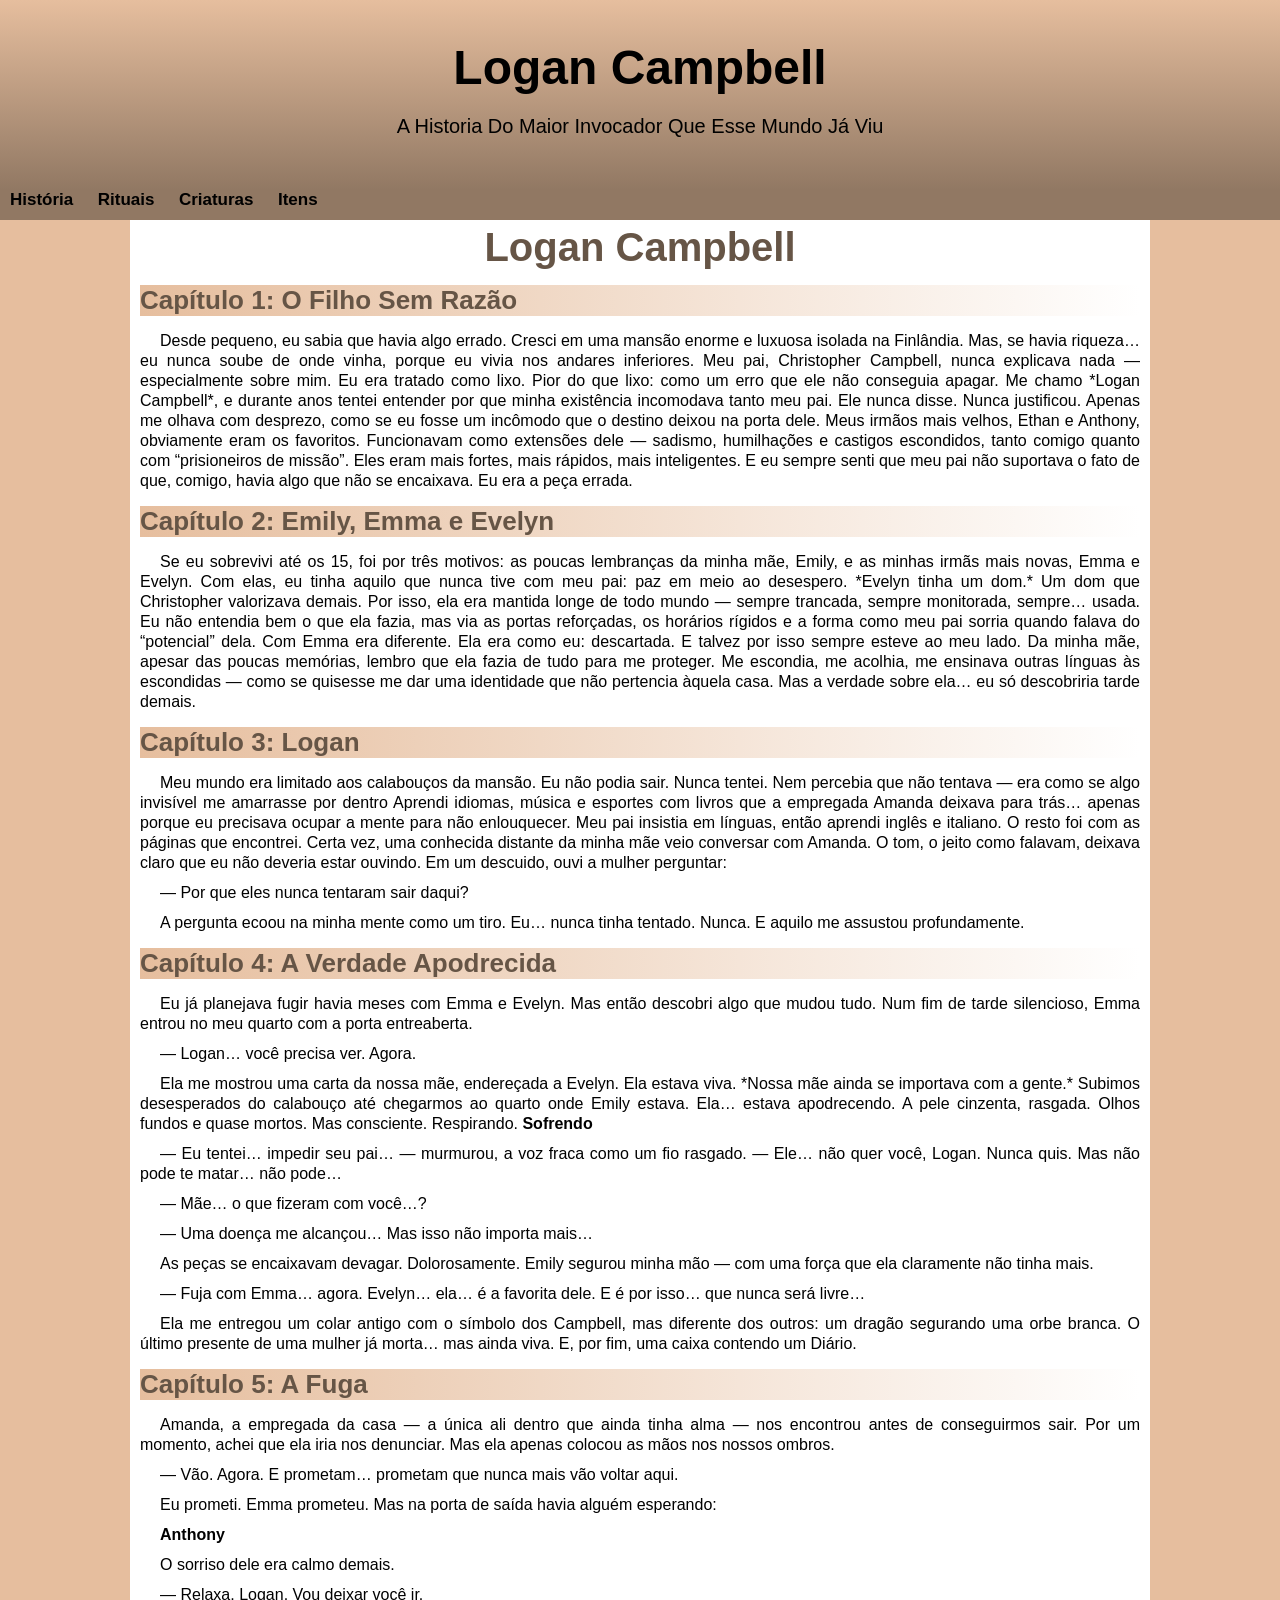
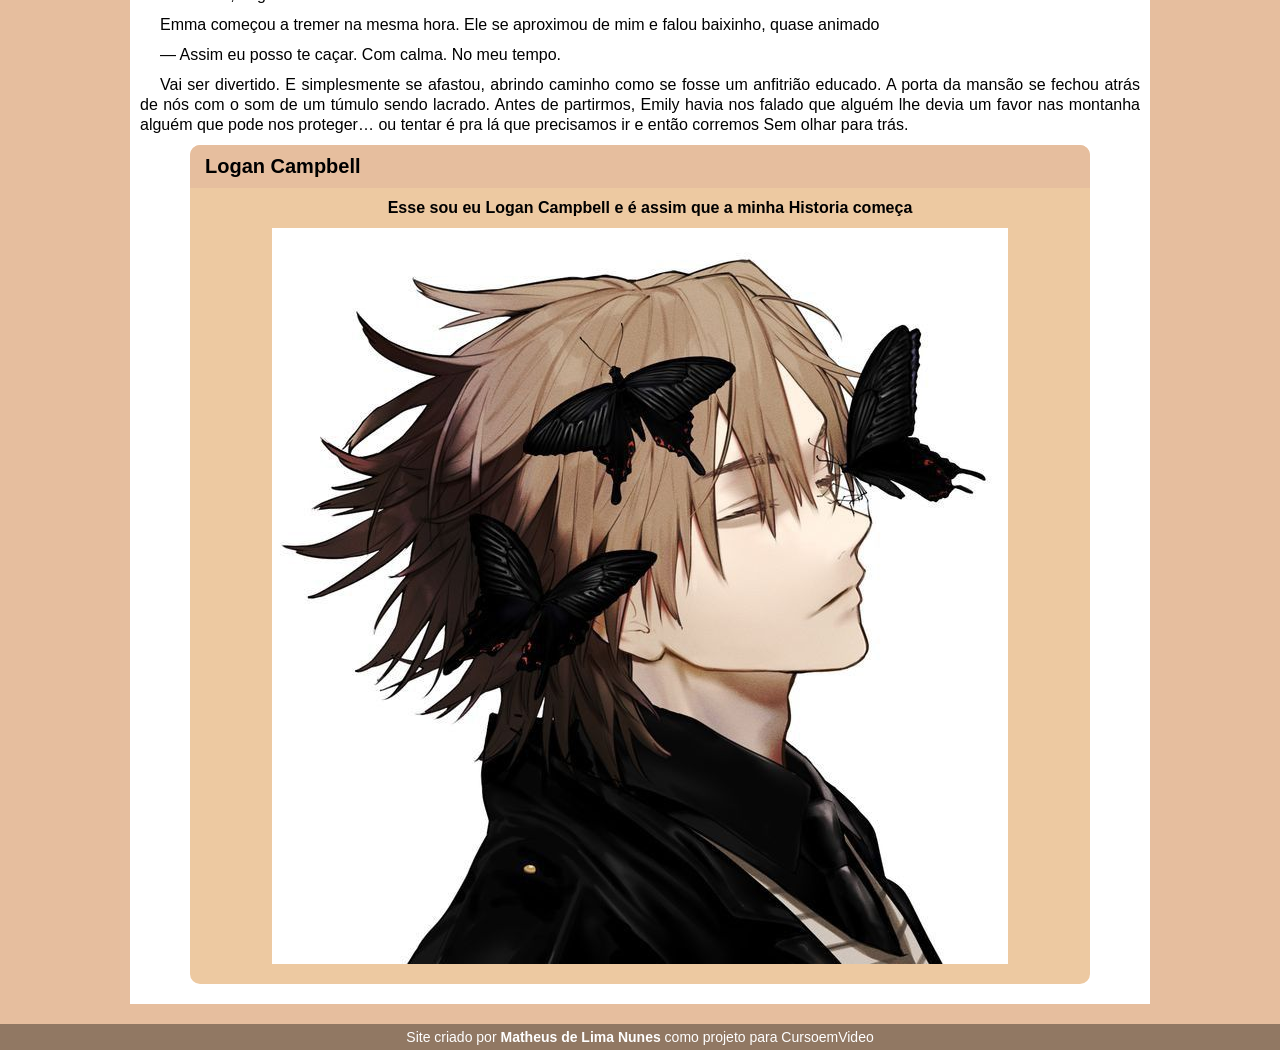
<file: index.html>
<!DOCTYPE html>
<html lang="pt-br">
<head>
    <meta charset="UTF-8">
    <meta name="viewport" content="width=device-width, initial-scale=1.0">
    <link rel="shortcut icon" href="favicon/favicon do careca.png" type="image/x-icon">
    <link rel="stylesheet" href="style.css">
    <title>Logan Campbell</title>
</head>
<body>
    <header>
        <h1>Logan Campbell</h1>
        <p>A Historia Do Maior Invocador Que Esse Mundo Já Viu</p>
    </header>
    <nav>
        <a href="index.html" target="_self">História</a>
        <a href="rituais.html" target="_self">Rituais</a>
        <a href="criaturas.html" target="_self">Criaturas</a>
        <a href="itens.html">Itens</a>
    </nav>
    <main>
        <article>
            <h1>Logan Campbell</h1>
            <h2>Capítulo 1: O Filho Sem Razão</h2>
            <p>Desde pequeno, eu sabia que havia algo errado. Cresci em uma mansão enorme e luxuosa isolada na Finlândia. Mas, se havia riqueza… eu nunca soube de onde vinha, porque eu vivia nos andares inferiores. Meu pai, Christopher Campbell, nunca explicava nada — especialmente sobre mim. Eu era tratado como lixo. Pior do que lixo: como um erro que ele não conseguia apagar. Me chamo *Logan Campbell*, e durante anos tentei entender por que minha existência incomodava tanto meu pai. Ele nunca disse. Nunca justificou. Apenas me olhava com desprezo, como se eu fosse um incômodo que o destino deixou na porta dele. Meus irmãos mais velhos, Ethan e Anthony, obviamente eram os favoritos. Funcionavam como extensões dele — sadismo, humilhações e castigos escondidos, tanto comigo quanto com “prisioneiros de missão”. Eles eram mais fortes, mais rápidos, mais inteligentes. E eu sempre senti que meu pai não suportava o fato de que, comigo, havia algo que não se encaixava. Eu era a peça errada.</p>


            <h2>Capítulo 2: Emily, Emma e Evelyn</h2>
            <p>Se eu sobrevivi até os 15, foi por três motivos: as poucas lembranças da minha mãe, Emily, e as minhas irmãs mais novas, Emma e Evelyn. Com elas, eu tinha aquilo que nunca tive com meu pai: paz em meio ao desespero. *Evelyn tinha um dom.* Um dom que Christopher valorizava demais. Por isso, ela era mantida longe de todo mundo — sempre trancada, sempre monitorada, sempre… usada. Eu não entendia bem o que ela fazia, mas via as portas reforçadas, os horários rígidos e a forma como meu pai sorria quando falava do “potencial” dela. Com Emma era diferente. Ela era como eu: descartada. E talvez por isso sempre esteve ao meu lado. Da minha mãe, apesar das poucas memórias, lembro que ela fazia de tudo para me proteger. Me escondia, me acolhia, me ensinava outras línguas às escondidas — como se quisesse me dar uma identidade que não pertencia àquela casa. Mas a verdade sobre ela… eu só descobriria tarde demais.</p>


            <h2>Capítulo 3: Logan</h2>
            <p>Meu mundo era limitado aos calabouços da mansão. Eu não podia sair. Nunca tentei. Nem percebia que não tentava — era como se algo invisível me amarrasse por dentro Aprendi idiomas, música e esportes com livros que a empregada Amanda deixava para trás… apenas porque eu precisava ocupar a mente para não enlouquecer. Meu pai insistia em línguas, então aprendi inglês e italiano. O resto foi com as páginas que encontrei. Certa vez, uma conhecida distante da minha mãe veio conversar com Amanda. O tom, o jeito como falavam, deixava claro que eu não deveria estar ouvindo. Em um descuido, ouvi a mulher perguntar:</p>
            <p>— Por que eles nunca tentaram sair daqui?</p>
            <p>A pergunta ecoou na minha mente como um tiro. Eu… nunca tinha tentado. Nunca. E aquilo me assustou profundamente.</p>


            <h2>Capítulo 4: A Verdade Apodrecida</h2>
            <p>Eu já planejava fugir havia meses com Emma e Evelyn. Mas então descobri algo que mudou tudo. Num fim de tarde silencioso, Emma entrou no meu quarto com a porta entreaberta.</p>
            <p>— Logan… você precisa ver. Agora.</p>
            <p>Ela me mostrou uma carta da nossa mãe, endereçada a Evelyn. Ela estava viva. *Nossa mãe ainda se importava com a gente.* Subimos desesperados do calabouço até chegarmos ao quarto onde Emily estava. Ela… estava apodrecendo. A pele cinzenta, rasgada. Olhos fundos e quase mortos. Mas consciente. Respirando. <span>Sofrendo</span></p> 
            <p>— Eu tentei… impedir seu pai… — murmurou, a voz fraca como um fio rasgado. — Ele… não quer você, Logan. Nunca quis. Mas não pode te matar… não pode…</p>
            <p>— Mãe… o que fizeram com você…?</p>
            <p>— Uma doença me alcançou… Mas isso não importa mais…</p>
            <p>As peças se encaixavam devagar. Dolorosamente. Emily segurou minha mão — com uma força que ela claramente não tinha mais.</p>
            <p>— Fuja com Emma… agora. Evelyn… ela… é a favorita dele. E é por isso… que nunca será livre…</p>
            <p>Ela me entregou um colar antigo com o símbolo dos Campbell, mas diferente dos outros: um dragão segurando uma orbe branca.
            O último presente de uma mulher já morta… mas ainda viva. E, por fim, uma caixa contendo um Diário.</p>


            <h2>Capítulo 5: A Fuga</h2>
            <p>Amanda, a empregada da casa — a única ali dentro que ainda tinha alma — nos encontrou antes de conseguirmos sair. Por um momento, achei que ela iria nos denunciar. Mas ela apenas colocou as mãos nos nossos ombros.</p>
            <p>— Vão. Agora. E prometam… prometam que nunca mais vão voltar aqui.</p>
            <p>Eu prometi. Emma prometeu. Mas na porta de saída havia alguém esperando:</p>
            <p><span>Anthony</span></p>
            <p>O sorriso dele era calmo demais.</p>
            <p>— Relaxa, Logan. Vou deixar você ir.</p>
            <p>Emma começou a tremer na mesma hora. Ele se aproximou de mim e falou baixinho, quase animado</p>
            <p>— Assim eu posso te caçar. Com calma. No meu tempo.</p>
            <p>Vai ser divertido. E simplesmente se afastou, abrindo caminho como se fosse um anfitrião educado. A porta da mansão se fechou atrás de nós com o som de um túmulo sendo lacrado. Antes de partirmos, Emily havia nos falado que alguém lhe devia um favor nas montanha alguém que pode nos proteger… ou tentar é pra lá que precisamos ir e então corremos Sem olhar para trás.</p>
            <aside>
                <h3>Logan Campbell</h3>
                <p class="foda">Esse sou eu Logan Campbell e é assim que a minha Historia começa</p>
                <picture>
                    <source media="(max-width:700px)" srcset="imagem/logan_400x400.png">
                    <img src="imagem/logan(original).jpg" alt="">
                </picture>
            </aside>
        </article>
    </main>
    <footer>
        <p>Site criado por <span>Matheus de Lima Nunes</span> como projeto para CursoemVideo</p>
    </footer>
</body>
</html>
</file>
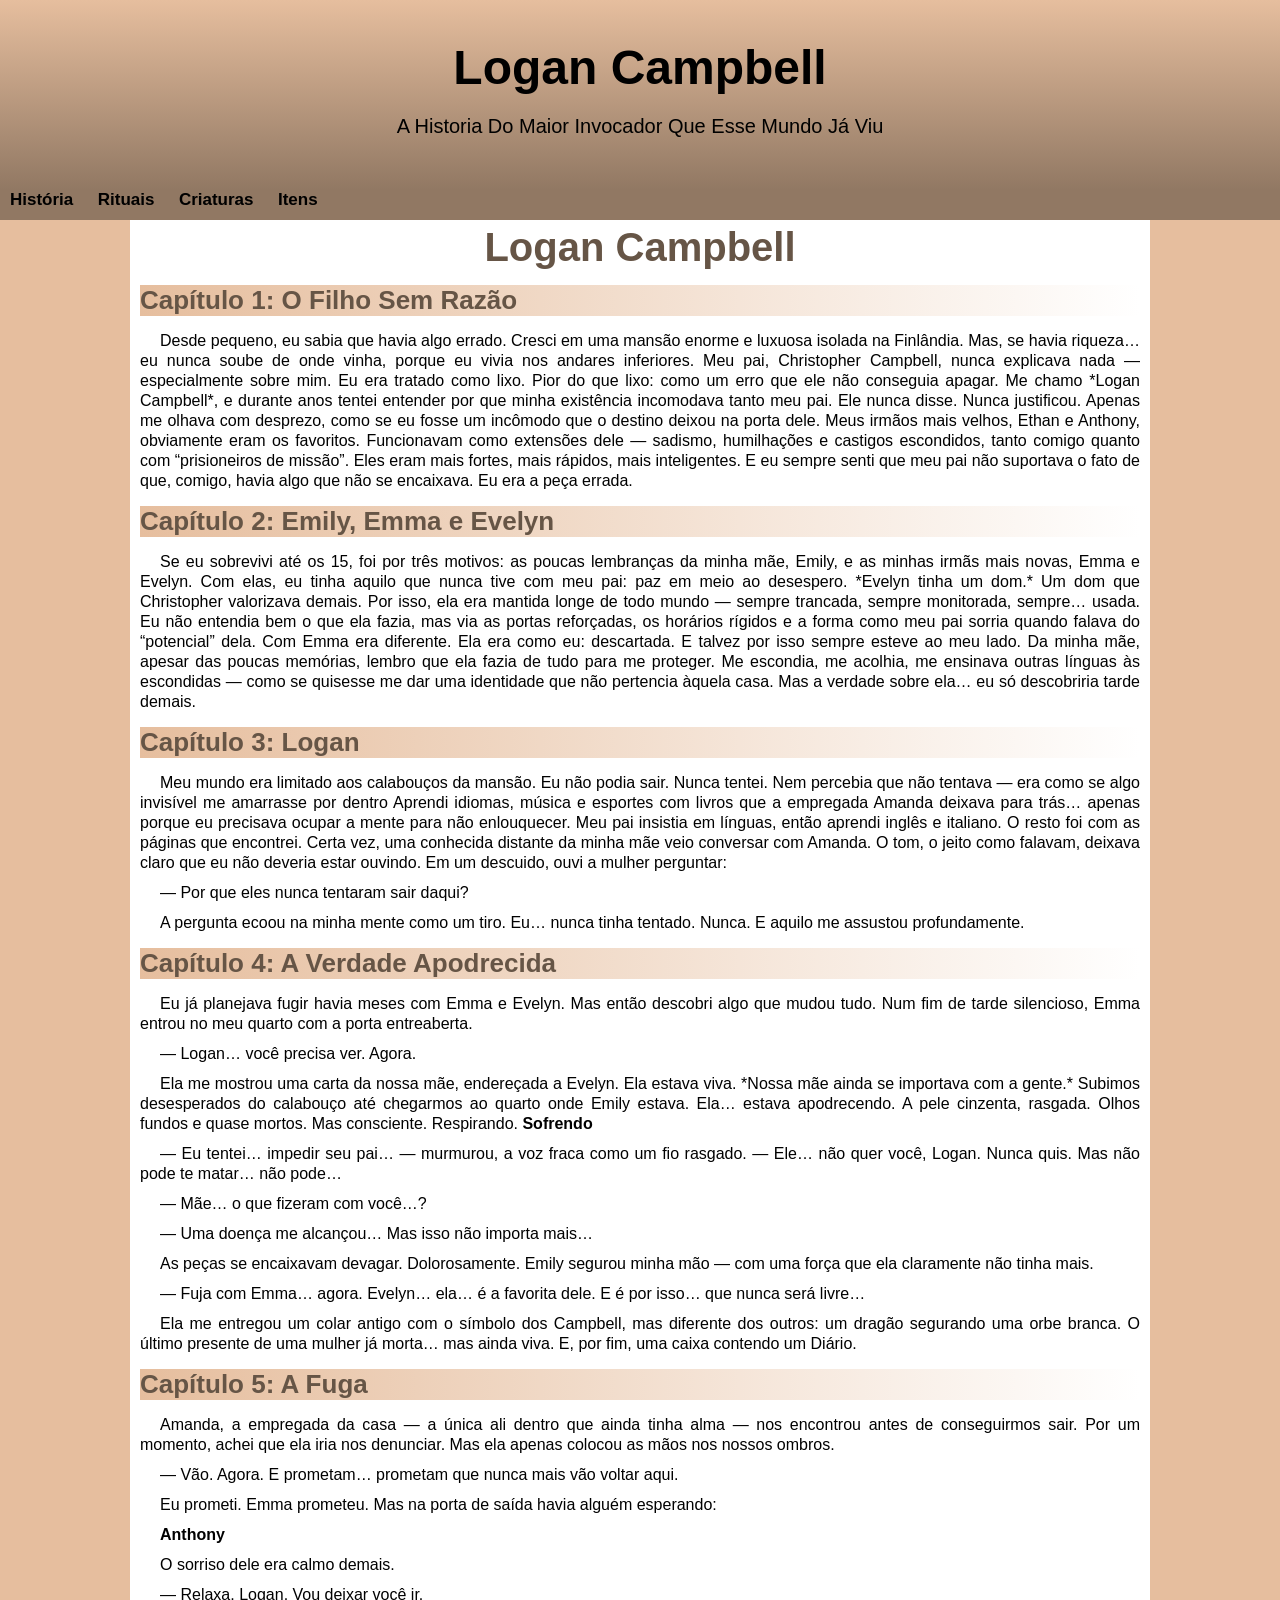
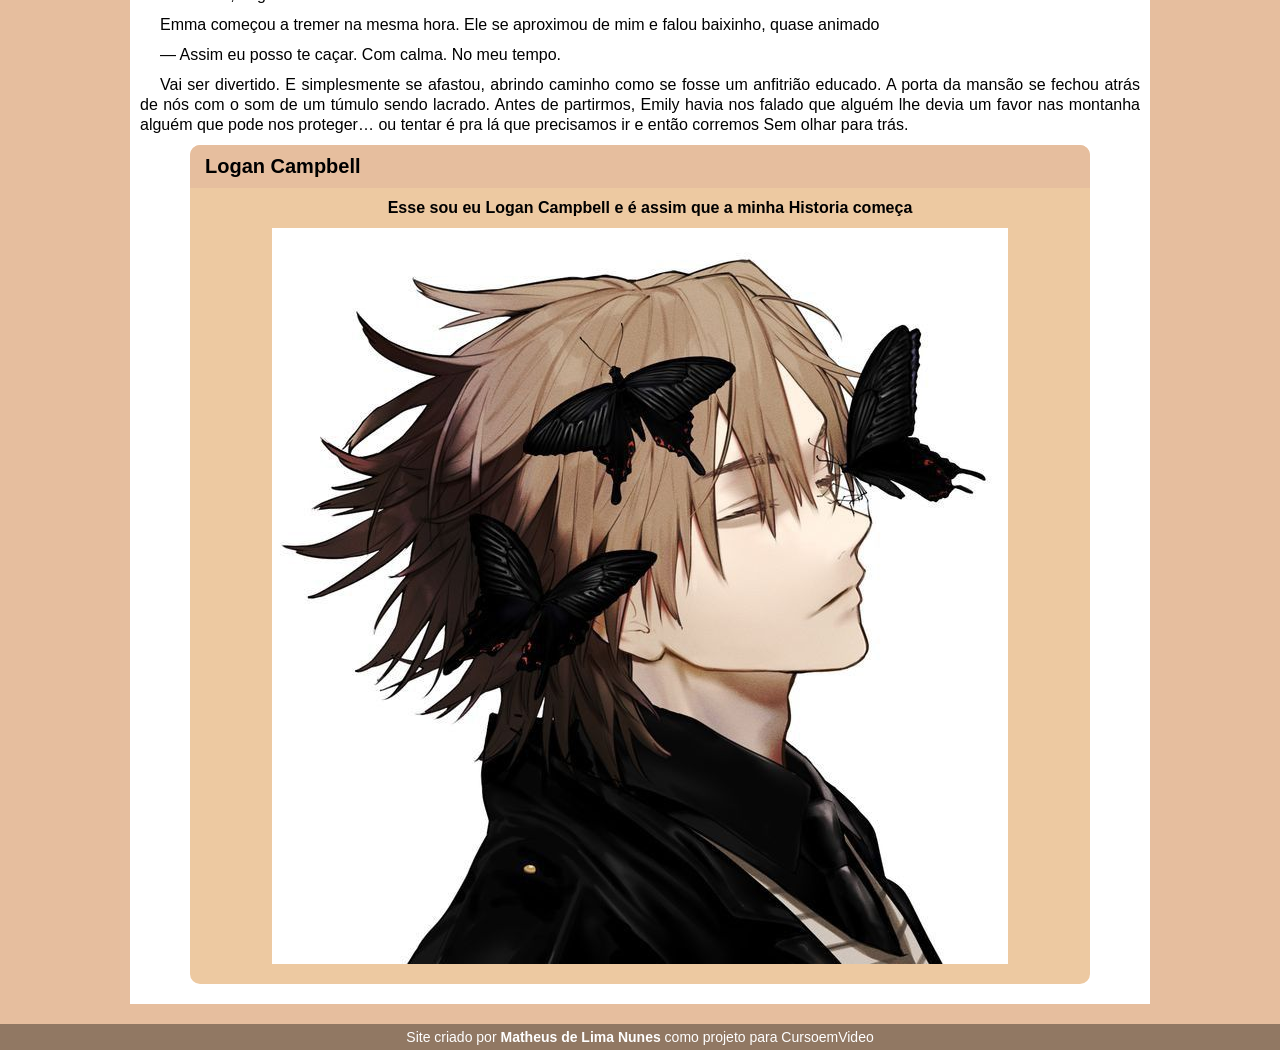
<file: paginas/index.html>
<!DOCTYPE html>
<html lang="pt-br">
<head>
    <meta charset="UTF-8">
    <meta name="viewport" content="width=device-width, initial-scale=1.0">
    <link rel="shortcut icon" href="favicon/favicon do careca.png" type="image/x-icon">
    <link rel="stylesheet" href="../estilos/style.css">
    <title>Logan Campbell</title>
</head>
<body>
    <header>
        <h1>Logan Campbell</h1>
        <p>A Historia Do Maior Invocador Que Esse Mundo Já Viu</p>
    </header>
    <nav>
        <a href="index.html" target="_self">História</a>
        <a href="rituais.html" target="_self">Rituais</a>
        <a href="criaturas.html" target="_self">Criaturas</a>
        <a href="itens.html">Itens</a>
    </nav>
    <main>
        <article>
            <h1>Logan Campbell</h1>
            <h2>Capítulo 1: O Filho Sem Razão</h2>
            <p>Desde pequeno, eu sabia que havia algo errado. Cresci em uma mansão enorme e luxuosa isolada na Finlândia. Mas, se havia riqueza… eu nunca soube de onde vinha, porque eu vivia nos andares inferiores. Meu pai, Christopher Campbell, nunca explicava nada — especialmente sobre mim. Eu era tratado como lixo. Pior do que lixo: como um erro que ele não conseguia apagar. Me chamo *Logan Campbell*, e durante anos tentei entender por que minha existência incomodava tanto meu pai. Ele nunca disse. Nunca justificou. Apenas me olhava com desprezo, como se eu fosse um incômodo que o destino deixou na porta dele. Meus irmãos mais velhos, Ethan e Anthony, obviamente eram os favoritos. Funcionavam como extensões dele — sadismo, humilhações e castigos escondidos, tanto comigo quanto com “prisioneiros de missão”. Eles eram mais fortes, mais rápidos, mais inteligentes. E eu sempre senti que meu pai não suportava o fato de que, comigo, havia algo que não se encaixava. Eu era a peça errada.</p>


            <h2>Capítulo 2: Emily, Emma e Evelyn</h2>
            <p>Se eu sobrevivi até os 15, foi por três motivos: as poucas lembranças da minha mãe, Emily, e as minhas irmãs mais novas, Emma e Evelyn. Com elas, eu tinha aquilo que nunca tive com meu pai: paz em meio ao desespero. *Evelyn tinha um dom.* Um dom que Christopher valorizava demais. Por isso, ela era mantida longe de todo mundo — sempre trancada, sempre monitorada, sempre… usada. Eu não entendia bem o que ela fazia, mas via as portas reforçadas, os horários rígidos e a forma como meu pai sorria quando falava do “potencial” dela. Com Emma era diferente. Ela era como eu: descartada. E talvez por isso sempre esteve ao meu lado. Da minha mãe, apesar das poucas memórias, lembro que ela fazia de tudo para me proteger. Me escondia, me acolhia, me ensinava outras línguas às escondidas — como se quisesse me dar uma identidade que não pertencia àquela casa. Mas a verdade sobre ela… eu só descobriria tarde demais.</p>


            <h2>Capítulo 3: Logan</h2>
            <p>Meu mundo era limitado aos calabouços da mansão. Eu não podia sair. Nunca tentei. Nem percebia que não tentava — era como se algo invisível me amarrasse por dentro Aprendi idiomas, música e esportes com livros que a empregada Amanda deixava para trás… apenas porque eu precisava ocupar a mente para não enlouquecer. Meu pai insistia em línguas, então aprendi inglês e italiano. O resto foi com as páginas que encontrei. Certa vez, uma conhecida distante da minha mãe veio conversar com Amanda. O tom, o jeito como falavam, deixava claro que eu não deveria estar ouvindo. Em um descuido, ouvi a mulher perguntar:</p>
            <p>— Por que eles nunca tentaram sair daqui?</p>
            <p>A pergunta ecoou na minha mente como um tiro. Eu… nunca tinha tentado. Nunca. E aquilo me assustou profundamente.</p>


            <h2>Capítulo 4: A Verdade Apodrecida</h2>
            <p>Eu já planejava fugir havia meses com Emma e Evelyn. Mas então descobri algo que mudou tudo. Num fim de tarde silencioso, Emma entrou no meu quarto com a porta entreaberta.</p>
            <p>— Logan… você precisa ver. Agora.</p>
            <p>Ela me mostrou uma carta da nossa mãe, endereçada a Evelyn. Ela estava viva. *Nossa mãe ainda se importava com a gente.* Subimos desesperados do calabouço até chegarmos ao quarto onde Emily estava. Ela… estava apodrecendo. A pele cinzenta, rasgada. Olhos fundos e quase mortos. Mas consciente. Respirando. <span>Sofrendo</span></p> 
            <p>— Eu tentei… impedir seu pai… — murmurou, a voz fraca como um fio rasgado. — Ele… não quer você, Logan. Nunca quis. Mas não pode te matar… não pode…</p>
            <p>— Mãe… o que fizeram com você…?</p>
            <p>— Uma doença me alcançou… Mas isso não importa mais…</p>
            <p>As peças se encaixavam devagar. Dolorosamente. Emily segurou minha mão — com uma força que ela claramente não tinha mais.</p>
            <p>— Fuja com Emma… agora. Evelyn… ela… é a favorita dele. E é por isso… que nunca será livre…</p>
            <p>Ela me entregou um colar antigo com o símbolo dos Campbell, mas diferente dos outros: um dragão segurando uma orbe branca.
            O último presente de uma mulher já morta… mas ainda viva. E, por fim, uma caixa contendo um Diário.</p>


            <h2>Capítulo 5: A Fuga</h2>
            <p>Amanda, a empregada da casa — a única ali dentro que ainda tinha alma — nos encontrou antes de conseguirmos sair. Por um momento, achei que ela iria nos denunciar. Mas ela apenas colocou as mãos nos nossos ombros.</p>
            <p>— Vão. Agora. E prometam… prometam que nunca mais vão voltar aqui.</p>
            <p>Eu prometi. Emma prometeu. Mas na porta de saída havia alguém esperando:</p>
            <p><span>Anthony</span></p>
            <p>O sorriso dele era calmo demais.</p>
            <p>— Relaxa, Logan. Vou deixar você ir.</p>
            <p>Emma começou a tremer na mesma hora. Ele se aproximou de mim e falou baixinho, quase animado</p>
            <p>— Assim eu posso te caçar. Com calma. No meu tempo.</p>
            <p>Vai ser divertido. E simplesmente se afastou, abrindo caminho como se fosse um anfitrião educado. A porta da mansão se fechou atrás de nós com o som de um túmulo sendo lacrado. Antes de partirmos, Emily havia nos falado que alguém lhe devia um favor nas montanha alguém que pode nos proteger… ou tentar é pra lá que precisamos ir e então corremos Sem olhar para trás.</p>
            <aside>
                <h3>Logan Campbell</h3>
                <p class="foda">Esse sou eu Logan Campbell e é assim que a minha Historia começa</p>
                <picture>
                    <source media="(max-width:700px)" srcset="imagem/logan_400x400.png">
                    <img src="../imagem/logan(original).jpg" alt="">
                </picture>
            </aside>
        </article>
    </main>
    <footer>
        <p>Site criado por <span>Matheus de Lima Nunes</span> como projeto para CursoemVideo</p>
    </footer>
</body>
</html>
</file>
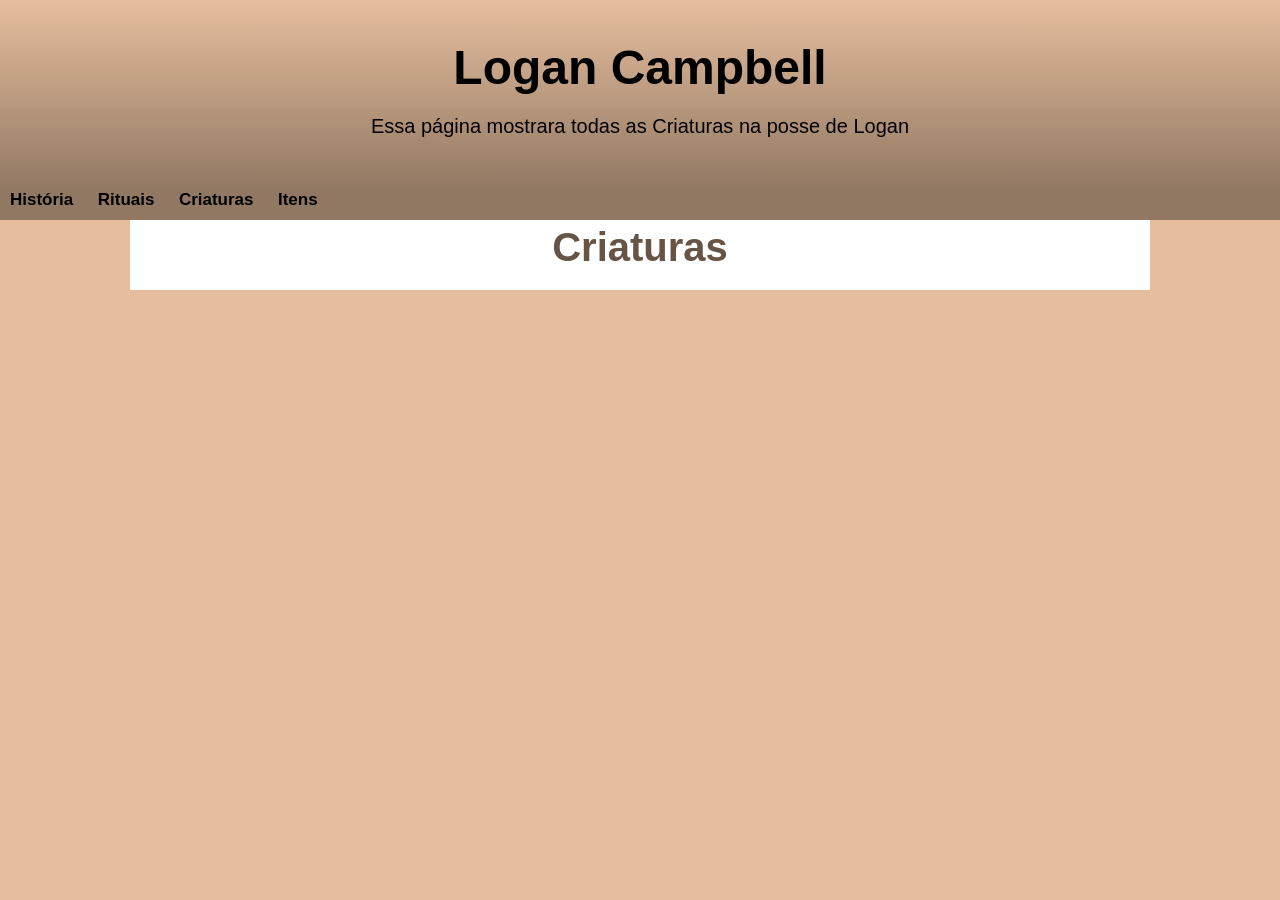
<file: criaturas.html>
<!DOCTYPE html>
<html lang="pt-br">
<head>
    <meta charset="UTF-8">
    <meta name="viewport" content="width=device-width, initial-scale=1.0">
    <link rel="shortcut icon" href="favicon/favicon do careca.png" type="image/x-icon">
    <link rel="stylesheet" href="style.css">
    <title>Criaturas</title>
</head>
<body>
    <header>
        <h1>Logan Campbell</h1>
        <p>Essa página mostrara todas as Criaturas na posse de Logan</p>
    </header>
    <nav>
        <a href="index.html" target="_self">História</a>
        <a href="rituais.html" target="_self">Rituais</a>
        <a href="criaturas.html" target="_self">Criaturas</a>
        <a href="itens.html">Itens</a>
    </nav>
    <main>
        <article>
            <h1>Criaturas</h1>
        </article>
    </main>
</body>
</html>
</file>
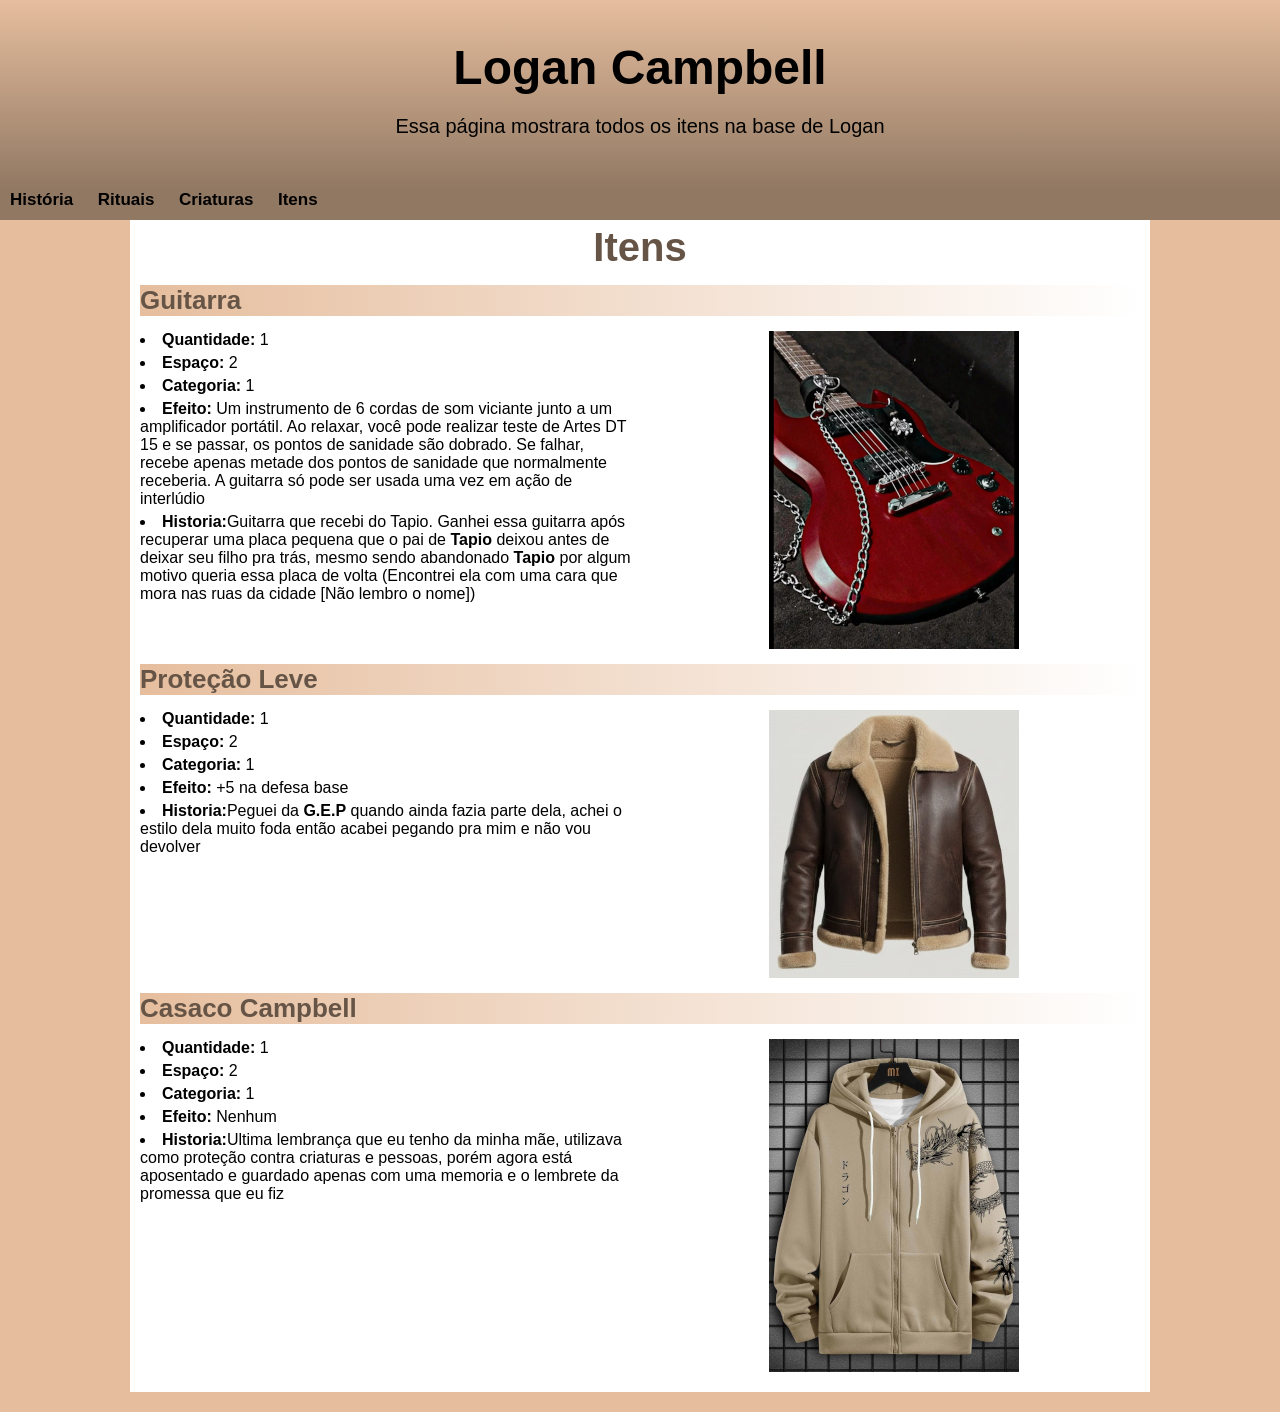
<file: itens.html>
<!DOCTYPE html>
<html lang="pt-br">
<head>
    <meta charset="UTF-8">
    <meta name="viewport" content="width=device-width, initial-scale=1.0">
    <link rel="shortcut icon" href="favicon/favicon do careca.png" type="image/x-icon">
    <link rel="stylesheet" href="style.css">
    <title>Itens</title>
</head>
<body>
   <header>
        <h1>Logan Campbell</h1>
        <p>Essa página mostrara todos os itens na base de Logan</p>
    </header>
    <nav>
        <a href="index.html" target="_self">História</a>
        <a href="rituais.html" target="_self">Rituais</a>
        <a href="criaturas.html" target="_self">Criaturas</a>
        <a href="itens.html">Itens</a>
    </nav> 
    <main>
        <article>
            <h1>Itens</h1>
            <h2>Guitarra</h2>
            <ul>
                <li><span>Quantidade:</span> 1</li>
                <li><span>Espaço:</span> 2</li>
                <li><span>Categoria:</span> 1</li>
                <li><span>Efeito:</span> Um instrumento de 6 cordas de som viciante junto a um amplificador portátil. Ao relaxar, você pode realizar teste de Artes DT 15 e se passar, os pontos de sanidade são dobrado. Se falhar, recebe apenas metade dos pontos de sanidade que normalmente receberia. A guitarra só pode ser usada uma vez em ação de interlúdio</li>
                <li><span>Historia:</span>Guitarra que recebi do Tapio. Ganhei essa guitarra após recuperar uma placa pequena que o pai de <span class="sangue">Tapio</span> deixou antes de deixar seu filho pra trás, mesmo sendo abandonado <span class="sangue">Tapio</span> por algum motivo queria essa placa de volta (Encontrei ela com uma cara que mora nas ruas da cidade [Não lembro o nome])</li>
                <img src="Itens/guitarra.png" alt="">
            </ul>

            <h2>Proteção Leve</h2>
            <ul>
                <li><span>Quantidade:</span> 1</li>
                <li><span>Espaço:</span> 2</li>
                <li><span>Categoria:</span> 1</li>
                <li><span>Efeito:</span> +5 na defesa base</li>
                <li><span>Historia:</span>Peguei da <span class="morte">G.E.P</span> quando ainda fazia parte dela, achei o estilo dela muito foda então acabei pegando pra mim e não vou devolver </li>
                <img src="Itens/colete.jpg" alt="">
            </ul>

            <h2>Casaco Campbell</h2>
            <ul>
                <li><span>Quantidade:</span> 1</li>
                <li><span>Espaço:</span> 2</li>
                <li><span>Categoria:</span> 1</li>
                <li><span>Efeito:</span> Nenhum</li>
                <li><span>Historia:</span>Ultima lembrança que eu tenho da minha mãe, utilizava como proteção contra criaturas e pessoas, porém agora está aposentado e guardado apenas com uma memoria e o lembrete da promessa que eu fiz</li>
                <img src="Itens/casaco_campbell.png" alt="">
            </ul>
        </article>
</main>


</body>
</html>
</file>
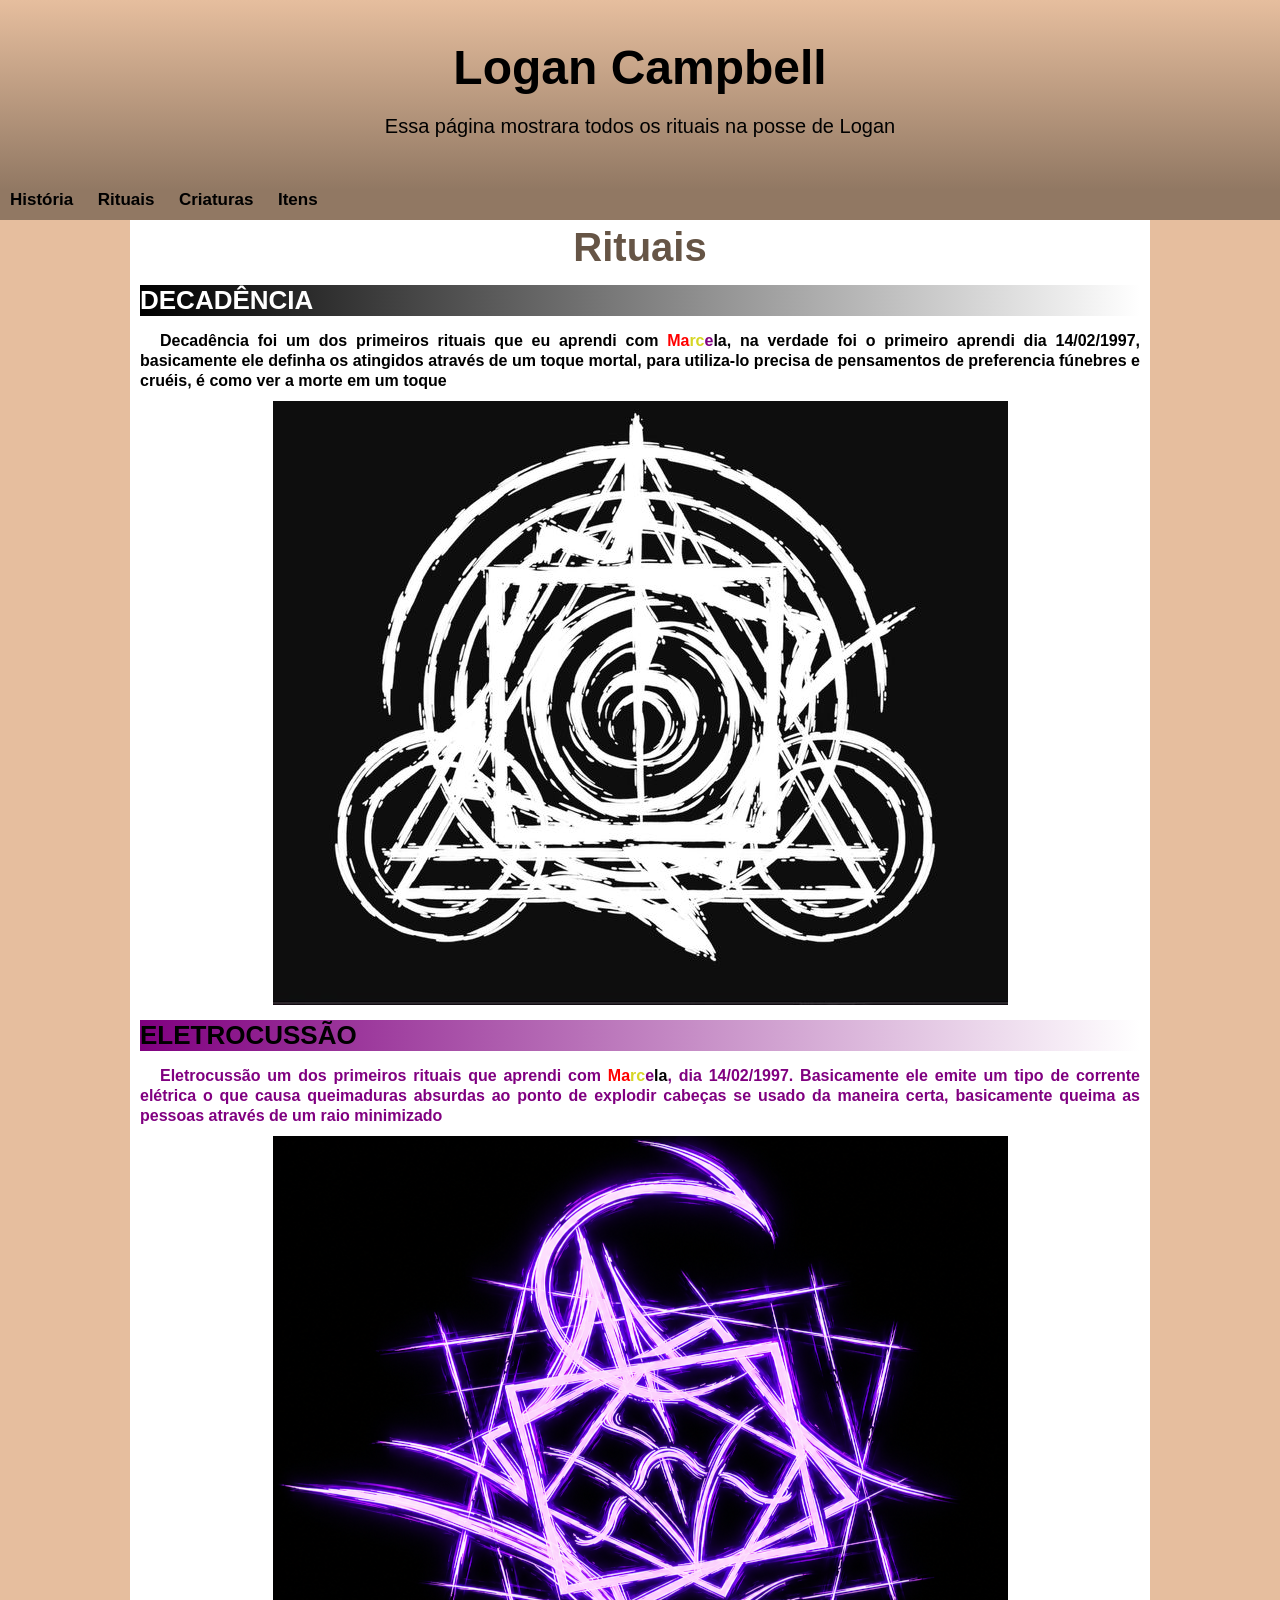
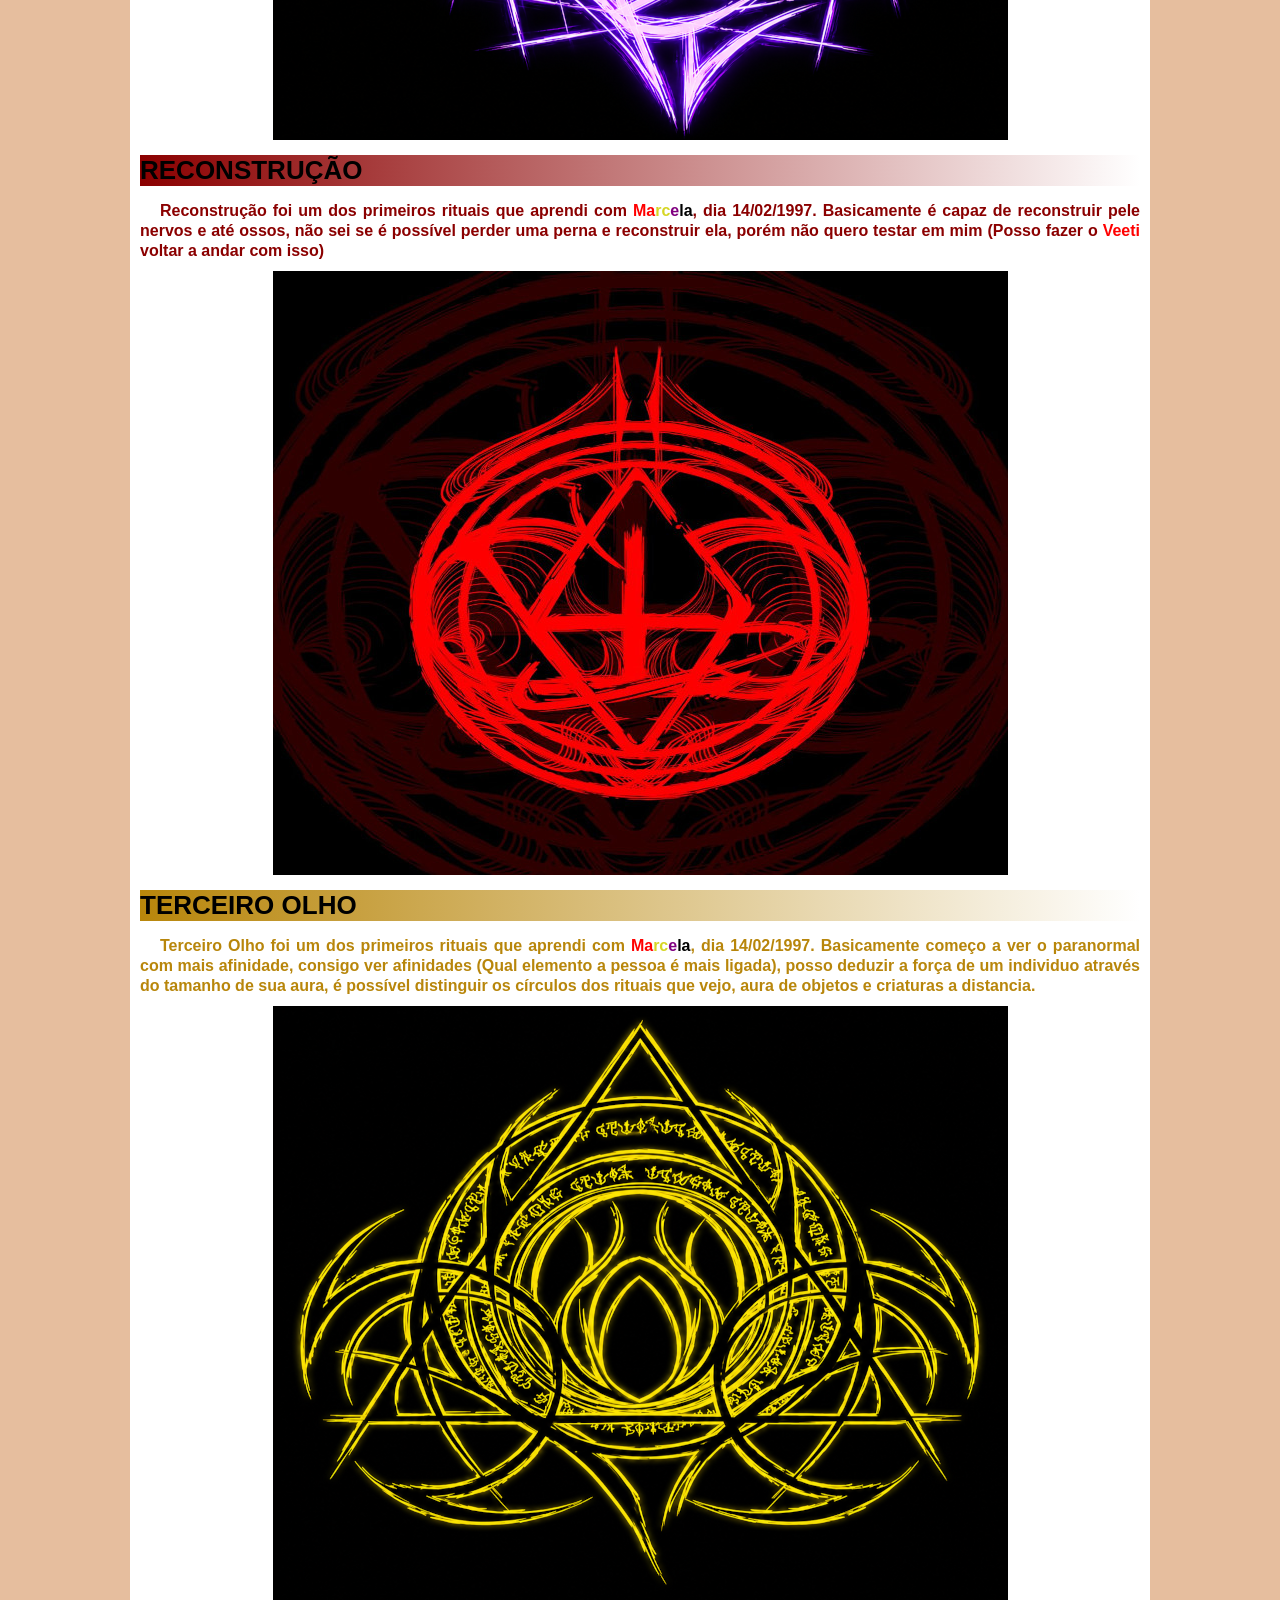
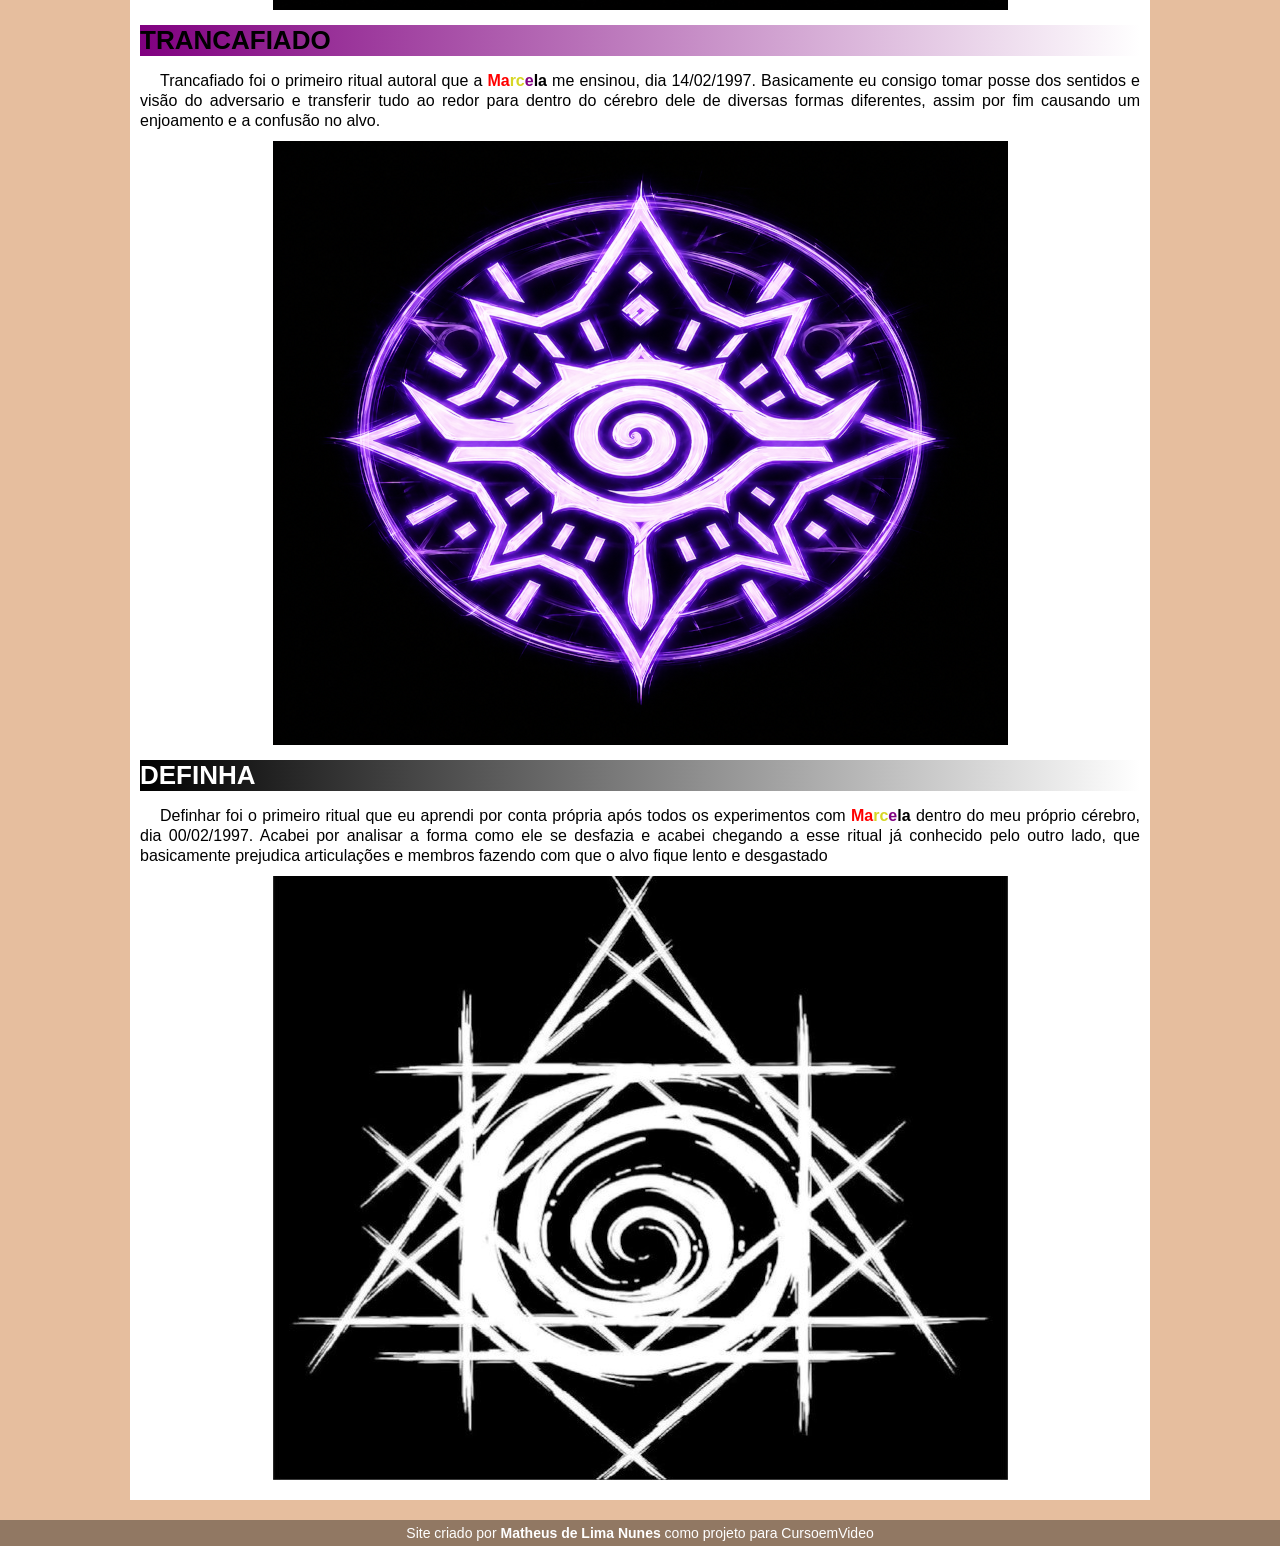
<file: rituais.html>
<!DOCTYPE html>
<html lang="pt-br">
<head>
    <meta charset="UTF-8">
    <meta name="viewport" content="width=device-width, initial-scale=1.0">
    <link rel="shortcut icon" href="favicon/favicon do careca.png" type="image/x-icon">
    <link rel="stylesheet" href="style.css">
    <title>Rituais</title>
</head>
<body>
    <header>
        <h1>Logan Campbell</h1>
        <p>Essa página mostrara todos os rituais na posse de Logan</p>
    </header>
    <nav>
        <a href="index.html" target="_self">História</a>
        <a href="rituais.html" target="_self">Rituais</a>
        <a href="criaturas.html" target="_self">Criaturas</a>
        <a href="itens.html">Itens</a>
    </nav>
    <main>
        <article>
            <h1>Rituais</h1>
            <h2 class="morte">DECADÊNCIA</h2>
            <P class="morte">Decadência foi um dos primeiros rituais que eu aprendi com <span class="m1">Ma</span><span class="m2">rc</span><span class="m3">e</span><span class="m4">la</span>, na verdade foi o primeiro aprendi dia 14/02/1997, basicamente ele definha os atingidos através de um toque mortal, para utiliza-lo precisa de pensamentos de preferencia fúnebres e cruéis, é como ver a morte em um toque</P>
            <picture>
                <source media="(max-width: 700px)" srcset="rituais/Decadência_400x400.jpg">
                <img src="rituais/Decadencia_735x604.jpg" alt="">
            </picture>


            <h2 class="energia">ELETROCUSSÃO  </h2>
            <p class="energia">Eletrocussão um dos primeiros rituais que aprendi com <span class="m1">Ma</span><span class="m2">rc</span><span class="m3">e</span><span class="m4">la</span>, dia 14/02/1997. Basicamente ele emite um tipo de corrente elétrica o que causa queimaduras absurdas ao ponto de explodir cabeças se usado da maneira certa, basicamente queima as pessoas através de um raio minimizado</p>
            <picture>
                <source media="(max-width: 700px)" srcset="rituais/Eletrocussão_400x400.png">
                <img src="rituais/Eletrocussão_735x604.png" alt="">
            </picture>
            
            <h2 class="sangue">RECONSTRUÇÃO</h2>
            <p class="sangue">Reconstrução foi um dos primeiros rituais que aprendi com <span class="m1">Ma</span><span class="m2">rc</span><span class="m3">e</span><span class="m4">la</span>, dia 14/02/1997. Basicamente é capaz de reconstruir pele nervos e até ossos, não sei se é possível perder uma perna e reconstruir ela, porém não quero testar em mim (Posso fazer o <span class="m1">Veeti</span> voltar a andar com isso)</p>
            <picture>
                <source media="(max-width: 700px)" srcset="rituais/Reconstrução_400x400.jpg">
                <img src="rituais/Reconstrução_735x604.jpg" alt="">
            </picture>

            <h2 class="conhecimento">TERCEIRO OLHO</h2>
            <p class="conhecimento">Terceiro Olho foi um dos primeiros rituais que aprendi com <span class="m1">Ma</span><span class="m2">rc</span><span class="m3">e</span><span class="m4">la</span>, dia 14/02/1997. Basicamente começo a ver o paranormal com mais afinidade, consigo ver afinidades (Qual elemento a pessoa é mais ligada), posso deduzir a força de um individuo através do tamanho de sua aura, é possível distinguir os círculos dos rituais que vejo, aura de objetos e criaturas a distancia.</p>
            <picture>
                <source media="(max-width: 700px)" srcset="rituais/Terceiro_Olho_400x400.png">
                <img src="rituais/Terceiro_Olho_735x604.png" alt="">
            </picture>

            <h2 class="energia">TRANCAFIADO</h2>
            <P>Trancafiado foi o primeiro ritual autoral que a <span class="m1">Ma</span><span class="m2">rc</span><span class="m3">e</span><span class="m4">la</span> me ensinou, dia 14/02/1997. Basicamente eu consigo tomar posse dos sentidos e visão do adversario e transferir tudo ao redor para dentro do cérebro dele de diversas formas diferentes, assim por fim causando um enjoamento e a confusão no alvo. </P>
            <picture>
                <source media="(max-width: 700px)" srcset="rituais/Trancafiado_400x400.png">
                <img src="rituais/Trancafiado_735x604.png" alt="">
            </picture>

            <h2 class="morte">DEFINHA</h2>
            <P>Definhar foi o primeiro ritual que eu aprendi por conta própria após todos os experimentos com <span class="m1">Ma</span><span class="m2">rc</span><span class="m3">e</span><span class="m4">la</span> dentro do meu próprio cérebro, dia 00/02/1997. Acabei por analisar a forma como ele se desfazia e acabei chegando a esse ritual já conhecido pelo outro lado, que basicamente prejudica articulações  e membros fazendo com que o alvo fique lento e desgastado</P>
            <picture>
                <source media="(max-width: 700px)" srcset="rituais/Definhar_400x400.jpg">
                <img src="rituais/Definhar_735x604.jpg" alt="">
            </picture>
        </article>
    </main>
    <footer>
        <p>Site criado por <span>Matheus de Lima Nunes</span> como projeto para CursoemVideo</p>
    </footer>
</body>
</html>
</file>
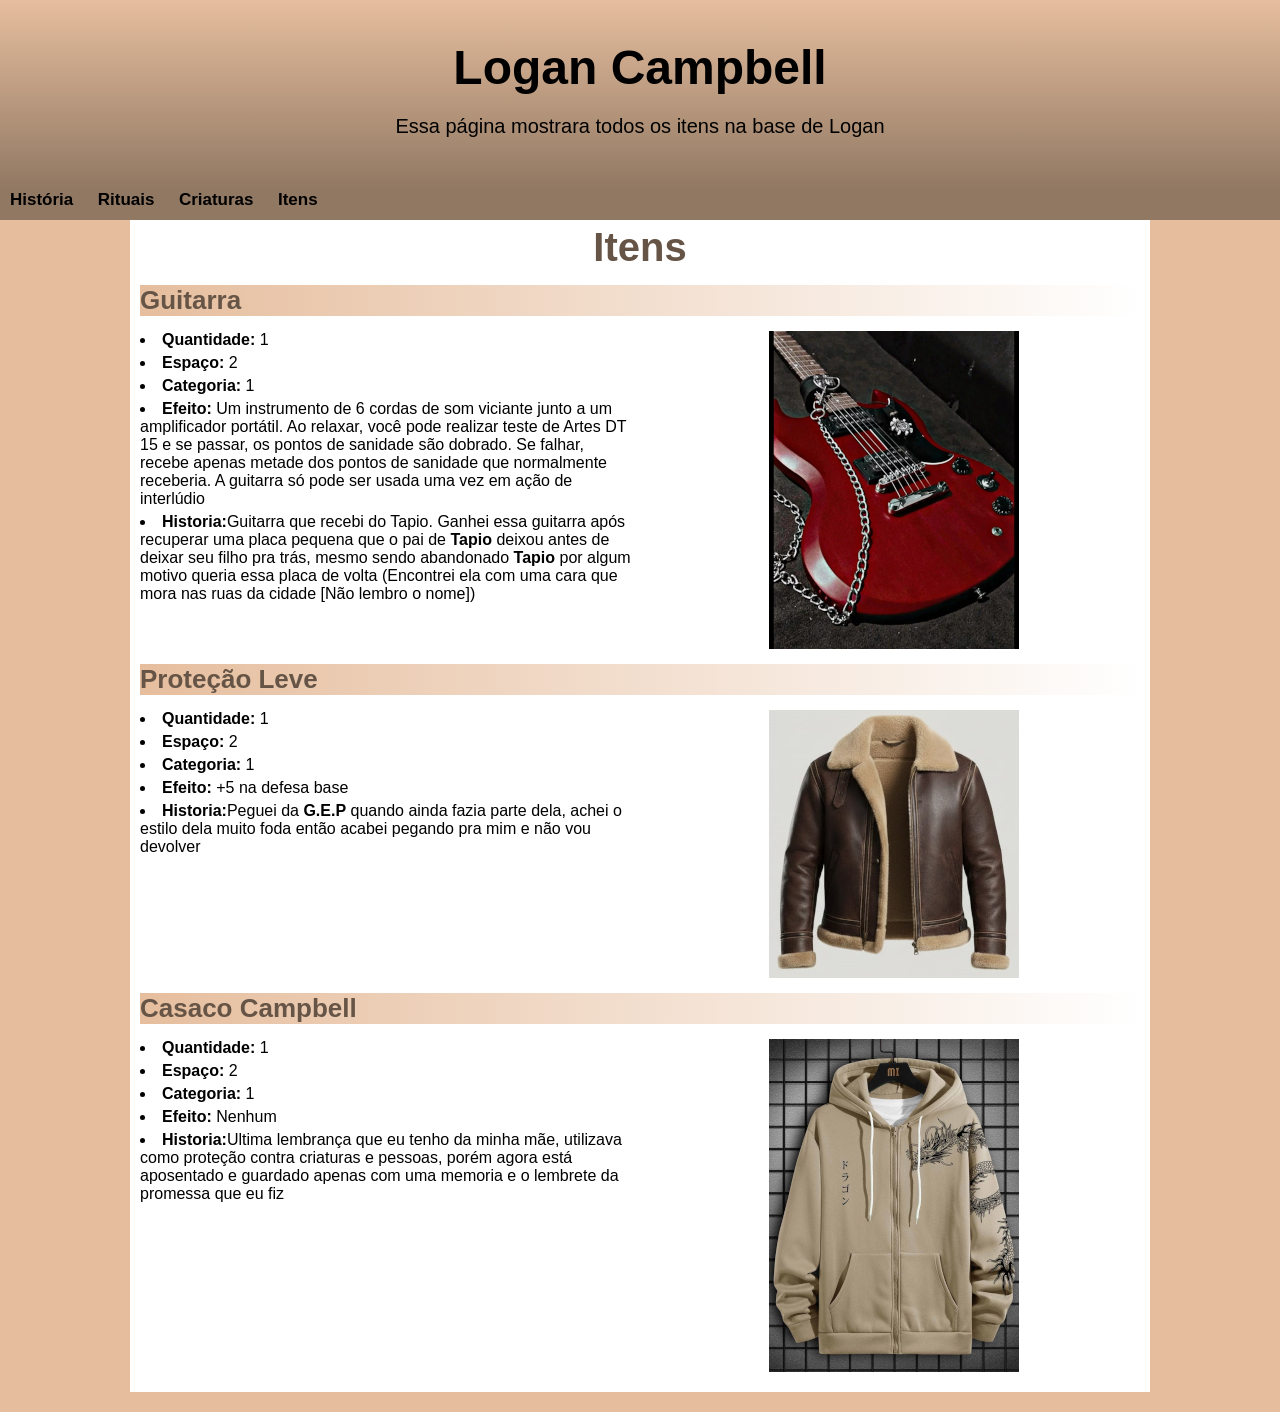
<file: paginas/itens.html>
<!DOCTYPE html>
<html lang="pt-br">
<head>
    <meta charset="UTF-8">
    <meta name="viewport" content="width=device-width, initial-scale=1.0">
    <link rel="shortcut icon" href="favicon/favicon do careca.png" type="image/x-icon">
    <link rel="stylesheet" href="../estilos/style.css">
    <title>Itens</title>
</head>
<body>
   <header>
        <h1>Logan Campbell</h1>
        <p>Essa página mostrara todos os itens na base de Logan</p>
    </header>
    <nav>
        <a href="index.html" target="_self">História</a>
        <a href="rituais.html" target="_self">Rituais</a>
        <a href="criaturas.html" target="_self">Criaturas</a>
        <a href="itens.html">Itens</a>
    </nav> 
    <main>
        <article>
            <h1>Itens</h1>
            <h2>Guitarra</h2>
            <ul>
                <li><span>Quantidade:</span> 1</li>
                <li><span>Espaço:</span> 2</li>
                <li><span>Categoria:</span> 1</li>
                <li><span>Efeito:</span> Um instrumento de 6 cordas de som viciante junto a um amplificador portátil. Ao relaxar, você pode realizar teste de Artes DT 15 e se passar, os pontos de sanidade são dobrado. Se falhar, recebe apenas metade dos pontos de sanidade que normalmente receberia. A guitarra só pode ser usada uma vez em ação de interlúdio</li>
                <li><span>Historia:</span>Guitarra que recebi do Tapio. Ganhei essa guitarra após recuperar uma placa pequena que o pai de <span class="sangue">Tapio</span> deixou antes de deixar seu filho pra trás, mesmo sendo abandonado <span class="sangue">Tapio</span> por algum motivo queria essa placa de volta (Encontrei ela com uma cara que mora nas ruas da cidade [Não lembro o nome])</li>
                <img src="../Itens/guitarra.png" alt="">
            </ul>

            <h2>Proteção Leve</h2>
            <ul>
                <li><span>Quantidade:</span> 1</li>
                <li><span>Espaço:</span> 2</li>
                <li><span>Categoria:</span> 1</li>
                <li><span>Efeito:</span> +5 na defesa base</li>
                <li><span>Historia:</span>Peguei da <span class="morte">G.E.P</span> quando ainda fazia parte dela, achei o estilo dela muito foda então acabei pegando pra mim e não vou devolver </li>
                <img src="../Itens/colete.jpg" alt="">
            </ul>

            <h2>Casaco Campbell</h2>
            <ul>
                <li><span>Quantidade:</span> 1</li>
                <li><span>Espaço:</span> 2</li>
                <li><span>Categoria:</span> 1</li>
                <li><span>Efeito:</span> Nenhum</li>
                <li><span>Historia:</span>Ultima lembrança que eu tenho da minha mãe, utilizava como proteção contra criaturas e pessoas, porém agora está aposentado e guardado apenas com uma memoria e o lembrete da promessa que eu fiz</li>
                <img src="../Itens/casaco_campbell.png" alt="">
            </ul>
        </article>
</main>


</body>
</html>
</file>
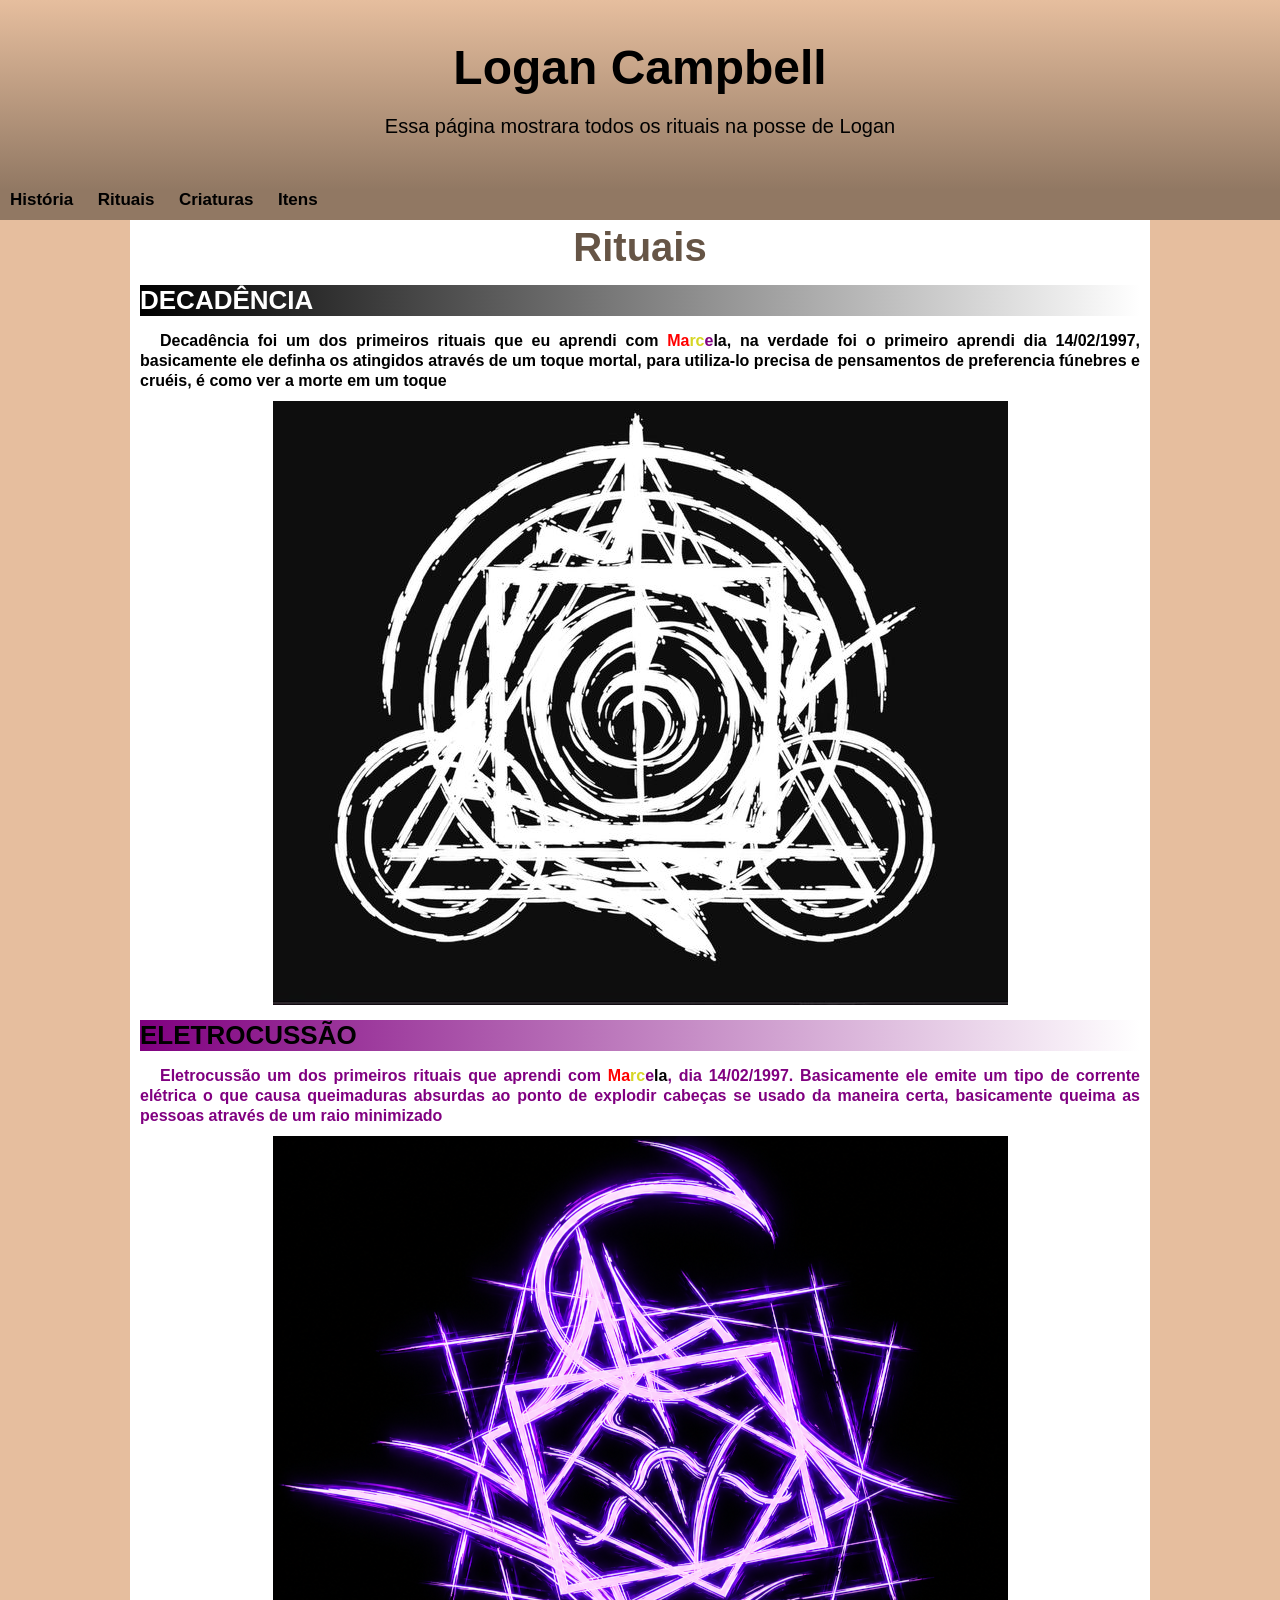
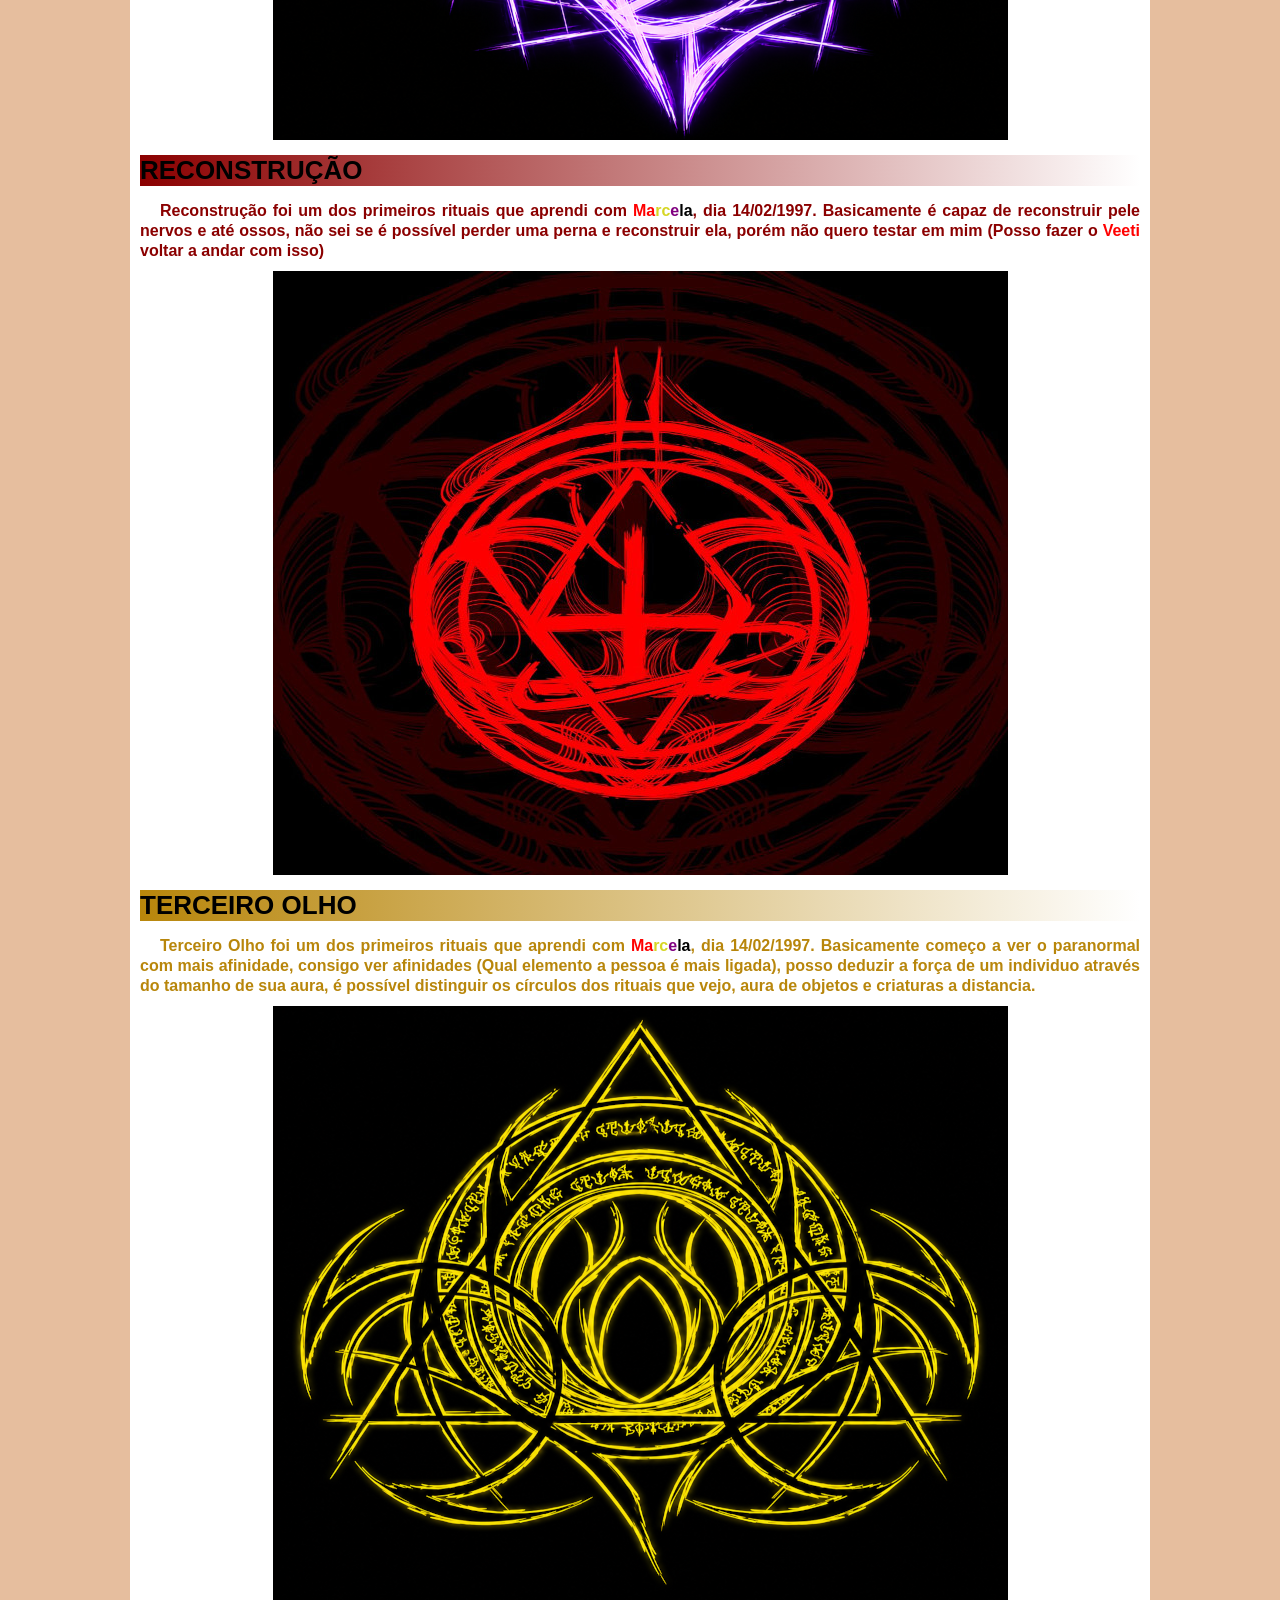
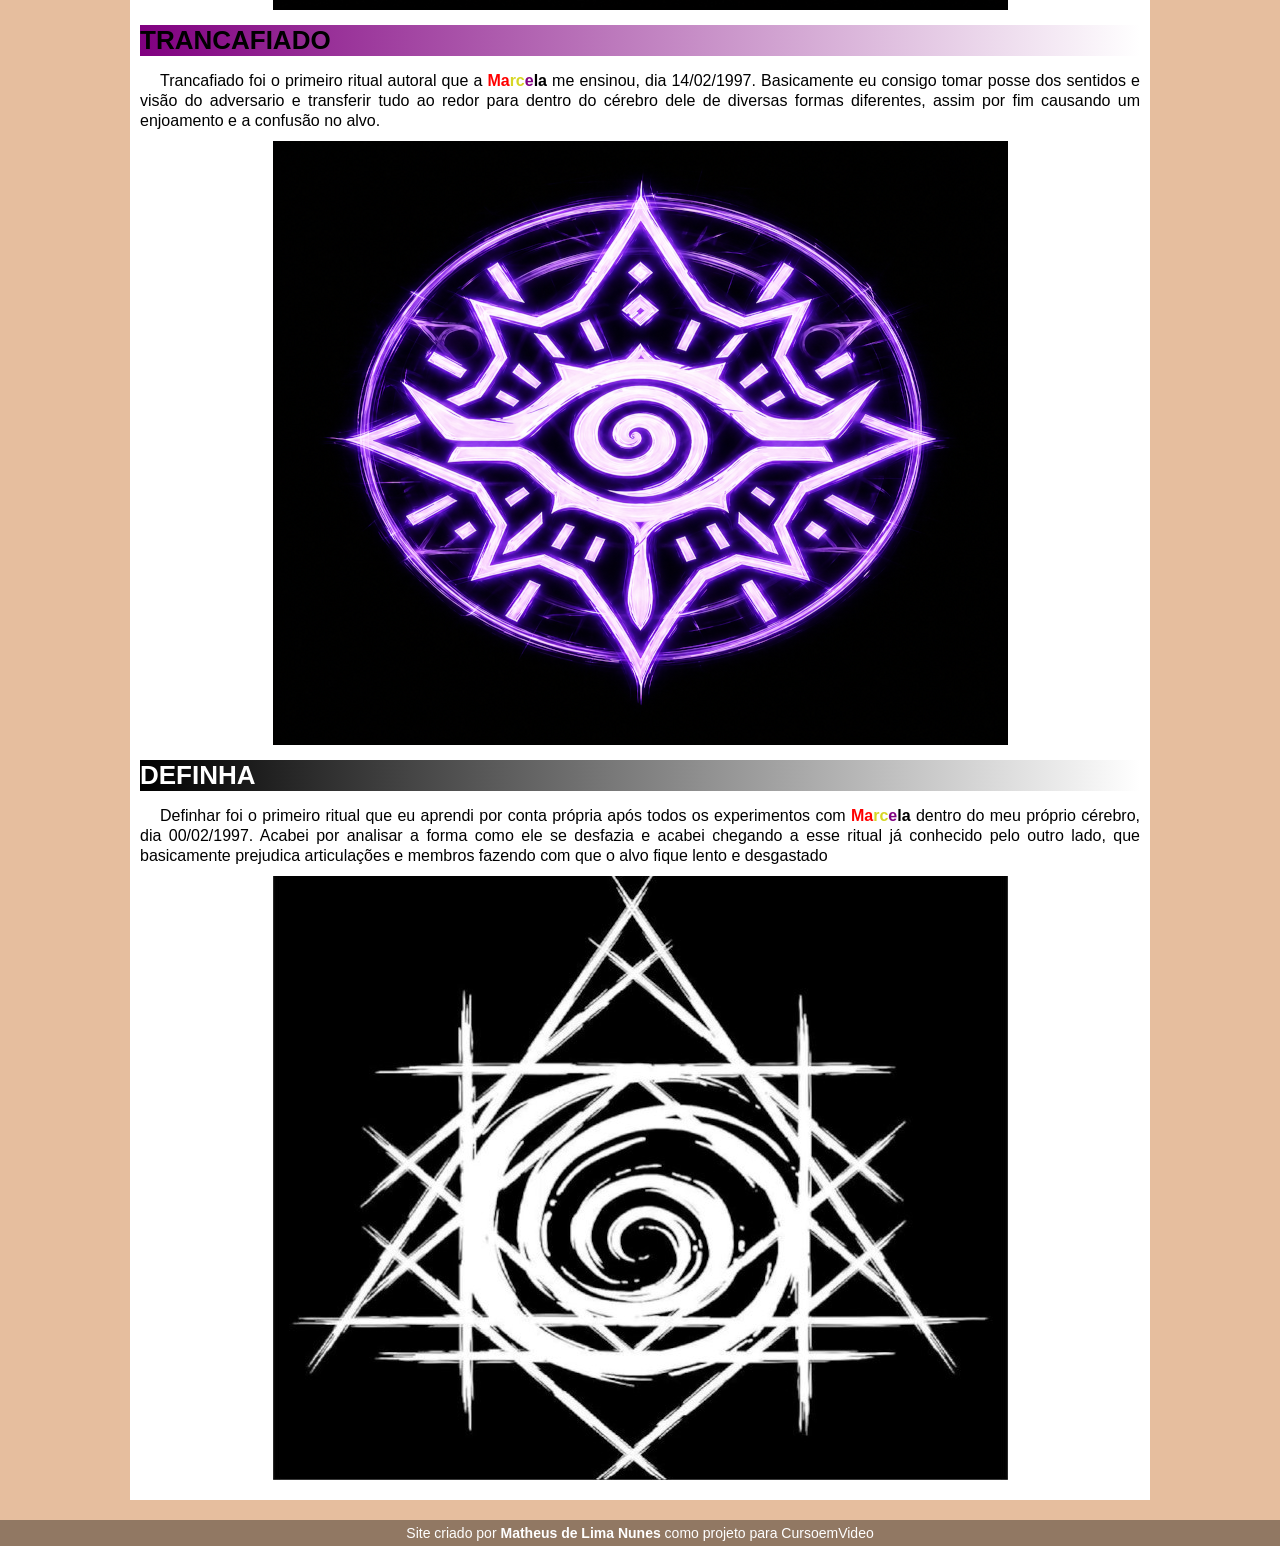
<file: paginas/rituais.html>
<!DOCTYPE html>
<html lang="pt-br">
<head>
    <meta charset="UTF-8">
    <meta name="viewport" content="width=device-width, initial-scale=1.0">
    <link rel="shortcut icon" href="favicon/favicon do careca.png" type="image/x-icon">
    <link rel="stylesheet" href="../estilos/style.css">
    <title>Rituais</title>
</head>
<body>
    <header>
        <h1>Logan Campbell</h1>
        <p>Essa página mostrara todos os rituais na posse de Logan</p>
    </header>
    <nav>
        <a href="index.html" target="_self">História</a>
        <a href="rituais.html" target="_self">Rituais</a>
        <a href="criaturas.html" target="_self">Criaturas</a>
        <a href="itens.html">Itens</a>
    </nav>
    <main>
        <article>
            <h1>Rituais</h1>
            <h2 class="morte">DECADÊNCIA</h2>
            <P class="morte">Decadência foi um dos primeiros rituais que eu aprendi com <span class="m1">Ma</span><span class="m2">rc</span><span class="m3">e</span><span class="m4">la</span>, na verdade foi o primeiro aprendi dia 14/02/1997, basicamente ele definha os atingidos através de um toque mortal, para utiliza-lo precisa de pensamentos de preferencia fúnebres e cruéis, é como ver a morte em um toque</P>
            <picture>
                <source media="(max-width: 700px)" srcset="rituais/Decadência_400x400.jpg">
                <img src="../rituais/Decadencia_735x604.jpg" alt="">
            </picture>


            <h2 class="energia">ELETROCUSSÃO  </h2>
            <p class="energia">Eletrocussão um dos primeiros rituais que aprendi com <span class="m1">Ma</span><span class="m2">rc</span><span class="m3">e</span><span class="m4">la</span>, dia 14/02/1997. Basicamente ele emite um tipo de corrente elétrica o que causa queimaduras absurdas ao ponto de explodir cabeças se usado da maneira certa, basicamente queima as pessoas através de um raio minimizado</p>
            <picture>
                <source media="(max-width: 700px)" srcset="rituais/Eletrocussão_400x400.png">
                <img src="../rituais/Eletrocussão_735x604.png" alt="">
            </picture>
            
            <h2 class="sangue">RECONSTRUÇÃO</h2>
            <p class="sangue">Reconstrução foi um dos primeiros rituais que aprendi com <span class="m1">Ma</span><span class="m2">rc</span><span class="m3">e</span><span class="m4">la</span>, dia 14/02/1997. Basicamente é capaz de reconstruir pele nervos e até ossos, não sei se é possível perder uma perna e reconstruir ela, porém não quero testar em mim (Posso fazer o <span class="m1">Veeti</span> voltar a andar com isso)</p>
            <picture>
                <source media="(max-width: 700px)" srcset="rituais/Reconstrução_400x400.jpg">
                <img src="../rituais/Reconstrução_735x604.jpg" alt="">
            </picture>

            <h2 class="conhecimento">TERCEIRO OLHO</h2>
            <p class="conhecimento">Terceiro Olho foi um dos primeiros rituais que aprendi com <span class="m1">Ma</span><span class="m2">rc</span><span class="m3">e</span><span class="m4">la</span>, dia 14/02/1997. Basicamente começo a ver o paranormal com mais afinidade, consigo ver afinidades (Qual elemento a pessoa é mais ligada), posso deduzir a força de um individuo através do tamanho de sua aura, é possível distinguir os círculos dos rituais que vejo, aura de objetos e criaturas a distancia.</p>
            <picture>
                <source media="(max-width: 700px)" srcset="rituais/Terceiro_Olho_400x400.png">
                <img src="../rituais/Terceiro_Olho_735x604.png" alt="">
            </picture>

            <h2 class="energia">TRANCAFIADO</h2>
            <P>Trancafiado foi o primeiro ritual autoral que a <span class="m1">Ma</span><span class="m2">rc</span><span class="m3">e</span><span class="m4">la</span> me ensinou, dia 14/02/1997. Basicamente eu consigo tomar posse dos sentidos e visão do adversario e transferir tudo ao redor para dentro do cérebro dele de diversas formas diferentes, assim por fim causando um enjoamento e a confusão no alvo. </P>
            <picture>
                <source media="(max-width: 700px)" srcset="rituais/Trancafiado_400x400.png">
                <img src="../rituais/Trancafiado_735x604.png" alt="">
            </picture>

            <h2 class="morte">DEFINHA</h2>
            <P>Definhar foi o primeiro ritual que eu aprendi por conta própria após todos os experimentos com <span class="m1">Ma</span><span class="m2">rc</span><span class="m3">e</span><span class="m4">la</span> dentro do meu próprio cérebro, dia 00/02/1997. Acabei por analisar a forma como ele se desfazia e acabei chegando a esse ritual já conhecido pelo outro lado, que basicamente prejudica articulações  e membros fazendo com que o alvo fique lento e desgastado</P>
            <picture>
                <source media="(max-width: 700px)" srcset="rituais/Definhar_400x400.jpg">
                <img src="../rituais/Definhar_735x604.jpg" alt="">
            </picture>
        </article>
    </main>
    <footer>
        <p>Site criado por <span>Matheus de Lima Nunes</span> como projeto para CursoemVideo</p>
    </footer>
</body>
</html>
</file>
<file: style.css>
@charset "UTF-8";

 :root{
    --cor1: #EDC9A1;
    --cor2: #E6BE9E;
    --cor3: #917863;
 }

 *{
    margin: 0px;
    padding: 0px;
    font-family: Arial, Helvetica, sans-serif;
 }

 body{
    background-color: var(--cor2);
 }

 img{
    display: block;
    margin: auto;
 }

 span{
   font-weight: bold;
 }
 span.m1{
   color: red;
   font-weight: bold;
 }

 span.m2{
   color: rgb(214, 214, 36);
   font-weight: bold;
 }

 span.m3{
   color: purple;
   font-weight: bold;
 }

 span.m4{
   color: black;
   font-weight: bold;
 }

 li{
   margin-bottom: 5px;
 }

 header{
    background-image: linear-gradient(to bottom, var(--cor2), var(--cor3) );
    height: 150px;
    padding-top: 40px;
    text-align: center;
 }

 header h1{
    margin-bottom: 20px;
    font-size: 3em;
 }

 header p{
    font-size: 20px;
 }

 nav{
    background-color: var(--cor3);
    padding-bottom: 10px;
 }

 nav a{
    color: black;
    font-size: 17px;
    padding: 10px 10px 10px 10px;
    text-decoration: none;
    font-weight: bold;
 }
 
 nav a:hover{
    background-color: #77614f;
    color: var(--cor2);
    font-weight: bold;
 }

 main{
    background-color: white;
    min-width: 300px;
    max-width: 1000px;
    margin: auto;
    margin-bottom: 20px;
    padding: 0px 10px 20px 10px;
 }

 main h1{
    color: #665546;
    text-align: center;
    padding: 5px 0px 0px 0px;
    font-size: 40px
 }

 main h2{
    color: #665546;
    background-image: linear-gradient(to right, var(--cor2), white);
    margin: 15px 0px 15px 0px;
    font-size: 26px;
 }

 main h2.morte{
   color: white;
   background-image: linear-gradient(to right, black, white);
 }

 main h2.energia{
   color: black;
   background-image: linear-gradient(to right, purple, white);
 }

 main h2.sangue{
   color: black;
   background-image: linear-gradient(to right, darkred, white);
 }
 
 main h2.conhecimento{
   color: black;
   background-image: linear-gradient(to right, darkgoldenrod, white);
 }

 main p{
    text-indent: 20px;
    text-align: justify;
    line-height: 20px;
    margin: 10px 0px 10px 0px;
 }

 main p.morte{
   color: black;
   font-weight: bold;
 }
 
main p.energia{
   color: purple;
   font-weight: bold;
}

main p.sangue{
   color: darkred;
   font-weight: bold;
}

main p.conhecimento{
   color: darkgoldenrod;
   font-weight: bold;
}

 main h3{
    background-color: var(--cor2);
    padding: 10px 0px 10px 15px;
    font-size: 20px;
    border-radius: 10px 10px 0px 0px;
 }

 main p.foda{
    text-align: center;
    font-weight: bold;
 }

 main aside{
    background-color: var(--cor1);
    min-width: 300px;
    max-width: 900px;
    margin: auto;
    border-radius: 10px;
    padding-bottom: 20px;
 }

 main ul{
   list-style-position: inside;
   columns: 2;
 }

 footer{
    background-color: var(--cor3);
    padding: 5px 0px 5px 0px;
 }

 footer p{
    color: white;
    text-align: center;
    font-size: 14px;
 }
</file>
<file: estilos/style.css>
@charset "UTF-8";

 :root{
    --cor1: #EDC9A1;
    --cor2: #E6BE9E;
    --cor3: #917863;
 }

 *{
    margin: 0px;
    padding: 0px;
    font-family: Arial, Helvetica, sans-serif;
 }

 body{
    background-color: var(--cor2);
 }

 img{
    display: block;
    margin: auto;
 }

 span{
   font-weight: bold;
 }
 span.m1{
   color: red;
   font-weight: bold;
 }

 span.m2{
   color: rgb(214, 214, 36);
   font-weight: bold;
 }

 span.m3{
   color: purple;
   font-weight: bold;
 }

 span.m4{
   color: black;
   font-weight: bold;
 }

 li{
   margin-bottom: 5px;
 }

 header{
    background-image: linear-gradient(to bottom, var(--cor2), var(--cor3) );
    height: 150px;
    padding-top: 40px;
    text-align: center;
 }

 header h1{
    margin-bottom: 20px;
    font-size: 3em;
 }

 header p{
    font-size: 20px;
 }

 nav{
    background-color: var(--cor3);
    padding-bottom: 10px;
 }

 nav a{
    color: black;
    font-size: 17px;
    padding: 10px 10px 10px 10px;
    text-decoration: none;
    font-weight: bold;
 }
 
 nav a:hover{
    background-color: #77614f;
    color: var(--cor2);
    font-weight: bold;
 }

 main{
    background-color: white;
    min-width: 300px;
    max-width: 1000px;
    margin: auto;
    margin-bottom: 20px;
    padding: 0px 10px 20px 10px;
 }

 main h1{
    color: #665546;
    text-align: center;
    padding: 5px 0px 0px 0px;
    font-size: 40px
 }

 main h2{
    color: #665546;
    background-image: linear-gradient(to right, var(--cor2), white);
    margin: 15px 0px 15px 0px;
    font-size: 26px;
 }

 main h2.morte{
   color: white;
   background-image: linear-gradient(to right, black, white);
 }

 main h2.energia{
   color: black;
   background-image: linear-gradient(to right, purple, white);
 }

 main h2.sangue{
   color: black;
   background-image: linear-gradient(to right, darkred, white);
 }
 
 main h2.conhecimento{
   color: black;
   background-image: linear-gradient(to right, darkgoldenrod, white);
 }

 main p{
    text-indent: 20px;
    text-align: justify;
    line-height: 20px;
    margin: 10px 0px 10px 0px;
 }

 main p.morte{
   color: black;
   font-weight: bold;
 }
 
main p.energia{
   color: purple;
   font-weight: bold;
}

main p.sangue{
   color: darkred;
   font-weight: bold;
}

main p.conhecimento{
   color: darkgoldenrod;
   font-weight: bold;
}

 main h3{
    background-color: var(--cor2);
    padding: 10px 0px 10px 15px;
    font-size: 20px;
    border-radius: 10px 10px 0px 0px;
 }

 main p.foda{
    text-align: center;
    font-weight: bold;
 }

 main aside{
    background-color: var(--cor1);
    min-width: 300px;
    max-width: 900px;
    margin: auto;
    border-radius: 10px;
    padding-bottom: 20px;
 }

 main ul{
   list-style-position: inside;
   columns: 2;
 }

 footer{
    background-color: var(--cor3);
    padding: 5px 0px 5px 0px;
 }

 footer p{
    color: white;
    text-align: center;
    font-size: 14px;
 }
</file>
